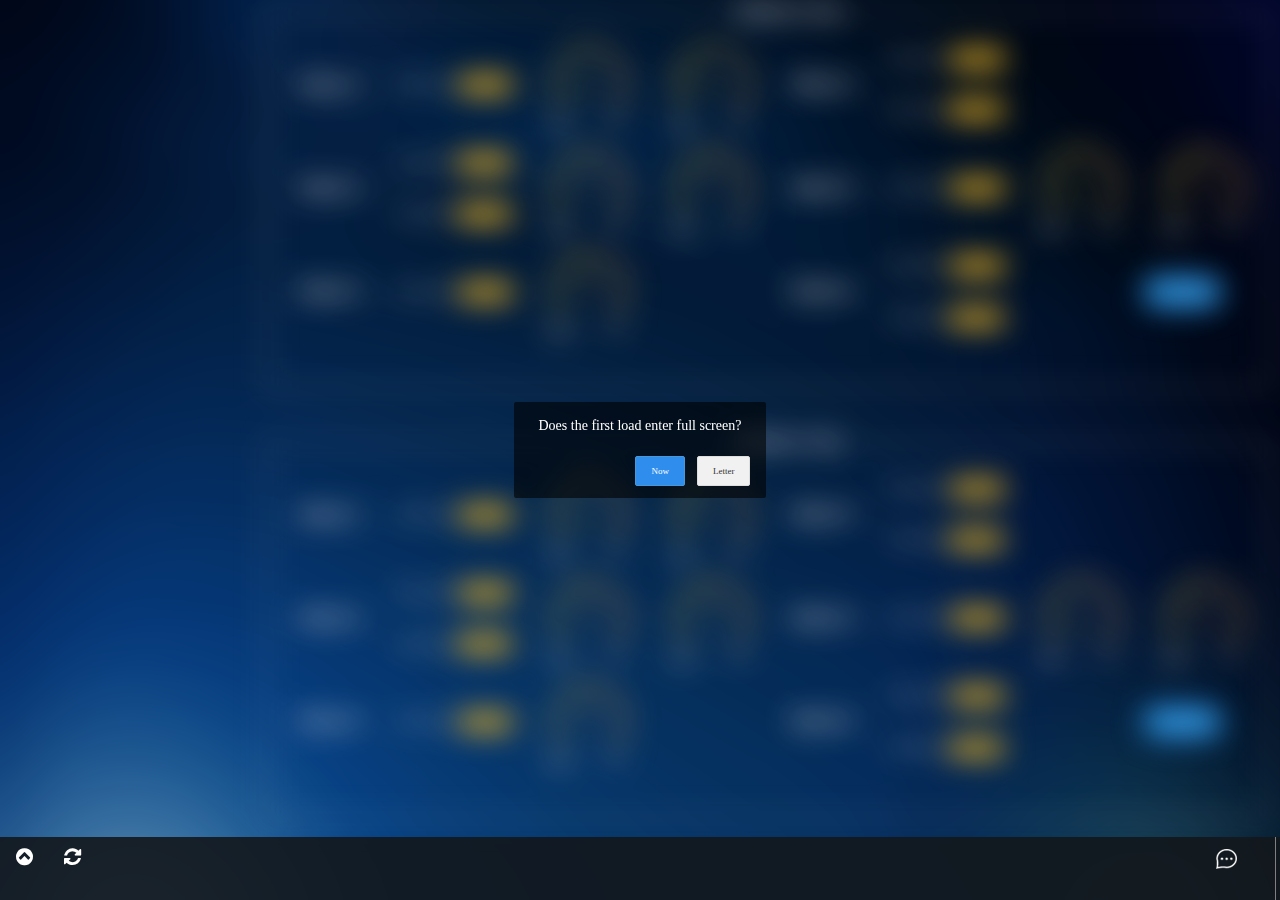
<file: index.html>
<!DOCTYPE html>
<html lang="zh-cn">

<head>
    <meta charset="utf-8">
    <meta http-equiv="X-UA-Compatible" content="IE=edge">
    <meta name="renderer" content="webkit">
    <meta name="viewport" content="width=device-width,minimum-scale=1.0,maximum-scale=1.0,user-scalable=no" />
    <title>Wini OS</title>
    <link rel="stylesheet" href="js/css/layui.css" media="all">
    <link rel='Shortcut Icon' type='image/x-icon' href='./img/windows.ico'>
    <link href="./css/animate.css" rel="stylesheet">
    <link rel="stylesheet" href="./component/font-awesome-4.7.0/css/font-awesome.min.css">
    <link rel="stylesheet" href="css/zTreeStyle.css" type="text/css">
    <link rel="stylesheet" href="css/scrollbars.css" type="text/css">
    <link href="./css/default.css" rel="stylesheet">
    <script type="text/javascript" src="./js/jquery-2.2.4.min.js"></script>
    <script type="text/javascript" src="js/jquery.ztree.all.js"></script>
    <script type="text/javascript" src="./component/layer-v3.0.3/layer/layer.js"></script>
    <script type="text/javascript" src="./js/win10.js"></script>
    <script type="text/javascript" src="js/layui.js"></script>
    <style>
        * {
            font-family: "Microsoft YaHei", 微软雅黑, "MicrosoftJhengHei", 华文细黑, STHeiti, MingLiu
        }
        /*磁贴自定义样式*/
        
        .win10-block-content-text {
            line-height: 44px;
            text-align: center;
            font-size: 12px;
        }
        
        body,
        td,
        th {
            font-size: 9px;
        }
    </style>
    <script>
        //iframe跨域调用父级js方法
        function OpenStation(stationID, stationName) {
            Win10.openUrl('http://baidu.com?stationId=' + stationID, stationName, [
                ['100%', '93%'],
                ['0px', '0px']
            ]);
        }
        Win10.onReady(function() {

            if (!window.name) {

                window.name = 'LSWEB';

                Win10.setBgUrl({
                    main: './img/wallpapers/index3Gos.png',
                    mobile: './img/wallpapers/mobile.jpg',
                });

                Win10.setAnimated([
                    'animated flip',
                    'animated bounceIn',
                ], 0.01)
                Win10.fallScreen();
                //loadData();

            } else {

                Win10.setBgUrl({
                    main: './img/wallpapers/index3Gos.png',
                    mobile: './img/wallpapers/mobile.jpg',
                });

                Win10.setAnimated([
                        'animated flip',
                        'animated bounceIn',
                    ], 0.01)
                    //Win10.fallScreen();
                loadData();
            }

        });


        //加载刷新时调用	
        function loadData() {
            var setting = {
                view: {
                    showLine: false
                },
                data: {
                    simpleData: {
                        enable: true,

                    },

                }
            };

            var zNodes = [{
                name: "Parent Station",
                icon: 'img/mark/Home.png',
                open: true,

                children: [{
                    name: "Staiton One",
                    icon: "img/mark/Station.png",
                    children: [{
                        name: "Staiton A",
                        icon: "img/mark/Station.png",
                    }, {
                        name: "Staiton B",
                        icon: "img/mark/Station.png",
                    }, {
                        name: "Staiton C",
                        icon: "img/mark/Station.png",
                    }, {
                        name: "Staiton D",
                        icon: "img/mark/Station.png",
                    }]
                }, {
                    name: "Staiton Two",
                    icon: "img/mark/Station.png",
                    children: [{
                        name: "Staiton A",
                        icon: "img/mark/Station.png",
                    }, {
                        name: "Staiton B",
                        icon: "img/mark/Station.png",
                    }, {
                        name: "Staiton C",
                        icon: "img/mark/Station.png",
                    }, {
                        name: "Staiton D",
                        icon: "img/mark/Station.png",
                    }]
                }, {
                    name: "Staiton Three",
                    icon: "img/mark/Station.png",
                    isParent: true
                }, {
                    name: "Staiton Others",
                    icon: "img/mark/Station.png",
                    isParent: true
                }, {
                    name: "Staiton Others",
                    icon: "img/mark/Station.png",
                    isParent: true
                }, {
                    name: "Staiton Others",
                    icon: "img/mark/Station.png",
                    isParent: true
                }, {
                    name: "Staiton Others",
                    icon: "img/mark/Station.png",
                    isParent: true
                }, {
                    name: "Staiton Others",
                    icon: "img/mark/Station.png",
                    isParent: true
                }, {
                    name: "Staiton Others",
                    icon: "img/mark/Station.png",
                    isParent: true
                }, {
                    name: "Staiton Others",
                    icon: "img/mark/Station.png",
                    isParent: true
                }, {
                    name: "Staiton Others",
                    icon: "img/mark/Station.png",
                    isParent: true
                }, {
                    name: "Staiton Others",
                    icon: "img/mark/Station.png",
                    isParent: true
                }, {
                    name: "Staiton Others",
                    icon: "img/mark/Station.png",
                    isParent: true
                }, {
                    name: "Staiton Others",
                    icon: "img/mark/Station.png",
                    isParent: true
                }, {
                    name: "Staiton Others",
                    icon: "img/mark/Station.png",
                    isParent: true
                }, {
                    name: "Staiton Others",
                    icon: "img/mark/Station.png",
                    isParent: true
                }, {
                    name: "Staiton Others",
                    icon: "img/mark/Station.png",
                    isParent: true
                }, {
                    name: "Staiton Others",
                    icon: "img/mark/Station.png",
                    isParent: true
                }, {
                    name: "Staiton Others",
                    icon: "img/mark/Station.png",
                    isParent: true
                }, {
                    name: "Staiton Others",
                    icon: "img/mark/Station.png",
                    isParent: true
                }, {
                    name: "Staiton Others",
                    icon: "img/mark/Station.png",
                    isParent: true
                }, {
                    name: "Staiton Others",
                    icon: "img/mark/Station.png",
                    isParent: true
                }, {
                    name: "Staiton Others",
                    icon: "img/mark/Station.png",
                    isParent: true
                }, {
                    name: "Staiton Others",
                    icon: "img/mark/Station.png",
                    isParent: true
                }, {
                    name: "Staiton Others",
                    icon: "img/mark/Station.png",
                    isParent: true
                }, {
                    name: "Staiton Others",
                    icon: "img/mark/Station.png",
                    isParent: true
                }, {
                    name: "Staiton Others",
                    icon: "img/mark/Station.png",
                    isParent: true
                }, ]
            }];
            $(document).ready(function() {
                $.fn.zTree.init($("#treeDemo"), setting, zNodes);
            });
            setTimeout(function() {
                layer.closeAll('loading');
            }, 2000);


        }


        //加载刷新时调用	
        function loadDataNoMsg() {
            var setting = {
                view: {
                    showLine: false
                },
                data: {
                    simpleData: {
                        enable: true,

                    },

                }
            };
            var zNodes = [{
                name: "Parent Station",
                icon: '../img/mark/Home.png',
                open: true,

                children: [{
                    name: "Staiton One",
                    icon: "img/mark/Station.png",
                    children: [{
                        name: "Staiton A",
                        icon: "img/mark/Station.png",
                    }, {
                        name: "Staiton B",
                        icon: "img/mark/Station.png",
                    }, {
                        name: "Staiton C",
                        icon: "img/mark/Station.png",
                    }, {
                        name: "Staiton D",
                        icon: "img/mark/Station.png",
                    }]
                }, {
                    name: "Staiton Two",
                    icon: "img/mark/Station.png",
                    children: [{
                        name: "Staiton A",
                        icon: "img/mark/Station.png",
                    }, {
                        name: "Staiton B",
                        icon: "img/mark/Station.png",
                    }, {
                        name: "Staiton C",
                        icon: "img/mark/Station.png",
                    }, {
                        name: "Staiton D",
                        icon: "img/mark/Station.png",
                    }]
                }, {
                    name: "Staiton Three",
                    icon: "img/mark/Station.png",
                    isParent: true
                }, {
                    name: "Staiton Others",
                    icon: "img/mark/Station.png",
                    isParent: true
                }, {
                    name: "Staiton Others",
                    icon: "img/mark/Station.png",
                    isParent: true
                }, {
                    name: "Staiton Others",
                    icon: "img/mark/Station.png",
                    isParent: true
                }, {
                    name: "Staiton Others",
                    icon: "img/mark/Station.png",
                    isParent: true
                }, {
                    name: "Staiton Others",
                    icon: "img/mark/Station.png",
                    isParent: true
                }, {
                    name: "Staiton Others",
                    icon: "img/mark/Station.png",
                    isParent: true
                }, {
                    name: "Staiton Others",
                    icon: "img/mark/Station.png",
                    isParent: true
                }, {
                    name: "Staiton Others",
                    icon: "img/mark/Station.png",
                    isParent: true
                }, {
                    name: "Staiton Others",
                    icon: "img/mark/Station.png",
                    isParent: true
                }, {
                    name: "Staiton Others",
                    icon: "img/mark/Station.png",
                    isParent: true
                }, {
                    name: "Staiton Others",
                    icon: "img/mark/Station.png",
                    isParent: true
                }, {
                    name: "Staiton Others",
                    icon: "img/mark/Station.png",
                    isParent: true
                }, {
                    name: "Staiton Others",
                    icon: "img/mark/Station.png",
                    isParent: true
                }, {
                    name: "Staiton Others",
                    icon: "img/mark/Station.png",
                    isParent: true
                }, {
                    name: "Staiton Others",
                    icon: "img/mark/Station.png",
                    isParent: true
                }, {
                    name: "Staiton Others",
                    icon: "img/mark/Station.png",
                    isParent: true
                }, {
                    name: "Staiton Others",
                    icon: "img/mark/Station.png",
                    isParent: true
                }, {
                    name: "Staiton Others",
                    icon: "img/mark/Station.png",
                    isParent: true
                }, {
                    name: "Staiton Others",
                    icon: "img/mark/Station.png",
                    isParent: true
                }, {
                    name: "Staiton Others",
                    icon: "img/mark/Station.png",
                    isParent: true
                }, {
                    name: "Staiton Others",
                    icon: "img/mark/Station.png",
                    isParent: true
                }, {
                    name: "Staiton Others",
                    icon: "img/mark/Station.png",
                    isParent: true
                }, {
                    name: "Staiton Others",
                    icon: "img/mark/Station.png",
                    isParent: true
                }, {
                    name: "Staiton Others",
                    icon: "img/mark/Station.png",
                    isParent: true
                }, ]
            }];
            $(document).ready(function() {
                $.fn.zTree.init($("#treeDemo"), setting, zNodes);
            });
        }

        //打开时重新计算 实现窗口最大化
        $(document).ready(function() { //使用jquery的ready方法似的加载运行 
            if (window.screen) { //判断浏览器是否支持window.screen判断浏览器是否支持screen 
                var myw = screen.availWidth; //定义一个myw，接受到当前全屏的宽 
                var myh = screen.availHeight; //定义一个myw，接受到当前全屏的高 
                window.moveTo(0, 0); //把window放在左上脚 
                window.resizeTo(myw, myh); //把当前窗体的长宽跳转为myw和myh 
                //Win10.enableFullScreen();
            }
        });
    </script>
</head>

<body onLoad="fresh();" style="background-image: url(img/wallpapers/index3Gos.png)">
    <div id="win10">
        <div class="desktop">
            <div id="win10-shortcuts" class="shortcuts-hidden">
            </div>
            <div id="win10-desktop-scene">
                <div id="leftFresh" class="test test-1" style="height:93%; width:20%;  margin:2%; margin-left:0;margin-right:0; margin-bottom:0; float:left;overflow:auto">
                    <ul id="treeDemo" class="ztree"></ul>
                </div>
                <div style="height:100%; width:80%;float:left;">
                    <iframe id="frame" frameborder="0" style="width:100%; height:100%" allowtransparency="true" scrolling="no">
                    </iframe>
                </div>
            </div>
        </div>
        <div id="win10-menu" class="hidden">
            <div class="list win10-menu-hidden animated animated-slideOutLeft">
                <div class="item" onclick="Win10.exit()">
                    <i class="black icon fa fa-power-off fa-fw"></i>
                    <span class="title">Exit</span>
                </div>
                <div class="item" onclick="freshfaile();">
                    <i class="black icon fa fa-wifi fa-fw"></i>
                    <span class="title">Connection Test</span>
                </div>
            </div>

            <div id="win10-menu-switcher"></div>
        </div>
        <div id="win10_command_center" class="hidden_right">
            <div class="title">
                <h1 style="float: left">Help Center </h1>
                <span id="win10_btn_command_center_clean_all">hidden</span>
            </div>
            <div class="msgs">
                <h2>一、Enter the full screen</h2>
                <br> 1.Mouse mode, right click on the left side of the computer room to enter full screen.
                <br> 2.In touch mode, the list director of the left machine room is selected to enter the full screen.
                <br>
            </div>
        </div>
        <div id="win10_task_bar">
            <div id="win10_btn_group_left" class="btn_group">
                <div id="win10_btn_win" class="btn">
                    <span class="fa fa-chevron-circle-up"></span>
                </div>
                <div id="win10_btn_refresh" class="btn">
                    <span class="fa fa-refresh" title="Refresh List"></span>
                </div>
            </div>
            <div id="win10_btn_group_middle" class="btn_group"></div>
            <div id="win10_btn_group_right" class="btn_group">
                <div class="btn" id="win10_btn_command">
                    <img id="win10-msg-nof" src="img/icon/Help.png">
                    </span>
                </div>
                <div class="btn" id="win10_btn_time"></div>
                <div class="btn" id="win10_btn_show_desktop"></div>
            </div>
        </div>
    </div>
</body>

</html>
</file>
<file: js/css/layui.css>
/** layui-v2.2.45 MIT License By http://www.layui.com */
 .layui-inline,img{display:inline-block;vertical-align:middle}h1,h2,h3,h4,h5,h6{font-weight:400}.layui-edge,.layui-header,.layui-inline,.layui-main{position:relative}.layui-btn,.layui-edge,.layui-inline,img{vertical-align:middle}blockquote,body,button,dd,div,dl,dt,form,h1,h2,h3,h4,h5,h6,input,li,ol,p,pre,td,textarea,th,ul{margin:0;padding:0;-webkit-tap-highlight-color:rgba(0,0,0,0)}a:active,a:hover{outline:0}img{border:none}li{list-style:none}table{border-collapse:collapse;border-spacing:0}h4,h5,h6{font-size:100%}button,input,optgroup,option,select,textarea{font-family:inherit;font-size:inherit;font-style:inherit;font-weight:inherit;outline:0}pre{white-space:pre-wrap;white-space:-moz-pre-wrap;white-space:-pre-wrap;white-space:-o-pre-wrap;word-wrap:break-word}body{line-height:24px;font:14px Helvetica Neue,Helvetica,PingFang SC,\5FAE\8F6F\96C5\9ED1,Tahoma,Arial,sans-serif}hr{height:1px;margin:10px 0;border:0;clear:both}a{color:#333;text-decoration:none}a:hover{color:#777}a cite{font-style:normal;*cursor:pointer}.layui-border-box,.layui-border-box *{box-sizing:border-box}.layui-box,.layui-box *{box-sizing:content-box}.layui-clear{clear:both;*zoom:1}.layui-clear:after{content:'\20';clear:both;*zoom:1;display:block;height:0}.layui-inline{*display:inline;*zoom:1}.layui-edge{display:inline-block;width:0;height:0;border-width:6px;border-style:dashed;border-color:transparent;overflow:hidden}.layui-edge-top{top:-4px;border-bottom-color:#999;border-bottom-style:solid}.layui-edge-right{border-left-color:#999;border-left-style:solid}.layui-edge-bottom{top:2px;border-top-color:#999;border-top-style:solid}.layui-edge-left{border-right-color:#999;border-right-style:solid}.layui-elip{text-overflow:ellipsis;overflow:hidden;white-space:nowrap}.layui-disabled,.layui-icon,.layui-unselect{-moz-user-select:none;-webkit-user-select:none;-ms-user-select:none}.layui-disabled,.layui-disabled:hover{color:#d2d2d2!important;cursor:not-allowed!important}.layui-circle{border-radius:100%}.layui-show{display:block!important}.layui-hide{display:none!important}@font-face{font-family:layui-icon;src:url(../font/iconfont.eot?v=220);src:url(../font/iconfont.eot?v=220#iefix) format('embedded-opentype'),url(../font/iconfont.svg?v=220#iconfont) format('svg'),url(../font/iconfont.woff?v=220) format('woff'),url(../font/iconfont.ttf?v=220) format('truetype')}.layui-icon{font-family:layui-icon!important;font-size:16px;font-style:normal;-webkit-font-smoothing:antialiased;-moz-osx-font-smoothing:grayscale}.layui-main{width:1140px;margin:0 auto}.layui-header{z-index:1000;height:60px}.layui-header a:hover{transition:all .5s;-webkit-transition:all .5s}.layui-side{position:fixed;top:0;bottom:0;z-index:999;width:200px;overflow-x:hidden}.layui-side-scroll{width:220px;height:100%;overflow-x:hidden}.layui-body{position:absolute;left:200px;right:0;top:0;bottom:0;z-index:998;width:auto;overflow:hidden;overflow-y:auto;box-sizing:border-box}.layui-layout-body{overflow:hidden}.layui-layout-admin .layui-header{background-color:#23262E}.layui-layout-admin .layui-side{top:60px;width:200px;overflow-x:hidden}.layui-layout-admin .layui-body{top:60px;bottom:44px}.layui-layout-admin .layui-main{width:auto;margin:0 15px}.layui-layout-admin .layui-footer{position:fixed;left:200px;right:0;bottom:0;height:44px;line-height:44px;padding:0 15px;background-color:#eee}.layui-layout-admin .layui-logo{position:absolute;left:0;top:0;width:200px;height:100%;line-height:60px;text-align:center;color:#009688;font-size:16px}.layui-layout-admin .layui-header .layui-nav{background:0 0}.layui-layout-left{position:absolute!important;left:200px;top:0}.layui-layout-right{position:absolute!important;right:0;top:0}.layui-container{position:relative;margin:0 auto;padding:0 15px;box-sizing:border-box}.layui-fluid{position:relative;margin:0 auto;padding:0 15px}.layui-row:after,.layui-row:before{content:'';display:block;clear:both}.layui-col-lg1,.layui-col-lg10,.layui-col-lg11,.layui-col-lg12,.layui-col-lg2,.layui-col-lg3,.layui-col-lg4,.layui-col-lg5,.layui-col-lg6,.layui-col-lg7,.layui-col-lg8,.layui-col-lg9,.layui-col-md1,.layui-col-md10,.layui-col-md11,.layui-col-md12,.layui-col-md2,.layui-col-md3,.layui-col-md4,.layui-col-md5,.layui-col-md6,.layui-col-md7,.layui-col-md8,.layui-col-md9,.layui-col-sm1,.layui-col-sm10,.layui-col-sm11,.layui-col-sm12,.layui-col-sm2,.layui-col-sm3,.layui-col-sm4,.layui-col-sm5,.layui-col-sm6,.layui-col-sm7,.layui-col-sm8,.layui-col-sm9,.layui-col-xs1,.layui-col-xs10,.layui-col-xs11,.layui-col-xs12,.layui-col-xs2,.layui-col-xs3,.layui-col-xs4,.layui-col-xs5,.layui-col-xs6,.layui-col-xs7,.layui-col-xs8,.layui-col-xs9{position:relative;display:block;box-sizing:border-box}.layui-col-xs1,.layui-col-xs10,.layui-col-xs11,.layui-col-xs12,.layui-col-xs2,.layui-col-xs3,.layui-col-xs4,.layui-col-xs5,.layui-col-xs6,.layui-col-xs7,.layui-col-xs8,.layui-col-xs9{float:left}.layui-col-xs1{width:8.33333333%}.layui-col-xs2{width:16.66666667%}.layui-col-xs3{width:25%}.layui-col-xs4{width:33.33333333%}.layui-col-xs5{width:41.66666667%}.layui-col-xs6{width:50%}.layui-col-xs7{width:58.33333333%}.layui-col-xs8{width:66.66666667%}.layui-col-xs9{width:75%}.layui-col-xs10{width:83.33333333%}.layui-col-xs11{width:91.66666667%}.layui-col-xs12{width:100%}.layui-col-xs-offset1{margin-left:8.33333333%}.layui-col-xs-offset2{margin-left:16.66666667%}.layui-col-xs-offset3{margin-left:25%}.layui-col-xs-offset4{margin-left:33.33333333%}.layui-col-xs-offset5{margin-left:41.66666667%}.layui-col-xs-offset6{margin-left:50%}.layui-col-xs-offset7{margin-left:58.33333333%}.layui-col-xs-offset8{margin-left:66.66666667%}.layui-col-xs-offset9{margin-left:75%}.layui-col-xs-offset10{margin-left:83.33333333%}.layui-col-xs-offset11{margin-left:91.66666667%}.layui-col-xs-offset12{margin-left:100%}@media screen and (max-width:768px){.layui-hide-xs{display:none!important}.layui-show-xs-block{display:block!important}.layui-show-xs-inline{display:inline!important}.layui-show-xs-inline-block{display:inline-block!important}}@media screen and (min-width:768px){.layui-container{width:750px}.layui-hide-sm{display:none!important}.layui-show-sm-block{display:block!important}.layui-show-sm-inline{display:inline!important}.layui-show-sm-inline-block{display:inline-block!important}.layui-col-sm1,.layui-col-sm10,.layui-col-sm11,.layui-col-sm12,.layui-col-sm2,.layui-col-sm3,.layui-col-sm4,.layui-col-sm5,.layui-col-sm6,.layui-col-sm7,.layui-col-sm8,.layui-col-sm9{float:left}.layui-col-sm1{width:8.33333333%}.layui-col-sm2{width:16.66666667%}.layui-col-sm3{width:25%}.layui-col-sm4{width:33.33333333%}.layui-col-sm5{width:41.66666667%}.layui-col-sm6{width:50%}.layui-col-sm7{width:58.33333333%}.layui-col-sm8{width:66.66666667%}.layui-col-sm9{width:75%}.layui-col-sm10{width:83.33333333%}.layui-col-sm11{width:91.66666667%}.layui-col-sm12{width:100%}.layui-col-sm-offset1{margin-left:8.33333333%}.layui-col-sm-offset2{margin-left:16.66666667%}.layui-col-sm-offset3{margin-left:25%}.layui-col-sm-offset4{margin-left:33.33333333%}.layui-col-sm-offset5{margin-left:41.66666667%}.layui-col-sm-offset6{margin-left:50%}.layui-col-sm-offset7{margin-left:58.33333333%}.layui-col-sm-offset8{margin-left:66.66666667%}.layui-col-sm-offset9{margin-left:75%}.layui-col-sm-offset10{margin-left:83.33333333%}.layui-col-sm-offset11{margin-left:91.66666667%}.layui-col-sm-offset12{margin-left:100%}}@media screen and (min-width:992px){.layui-container{width:970px}.layui-hide-md{display:none!important}.layui-show-md-block{display:block!important}.layui-show-md-inline{display:inline!important}.layui-show-md-inline-block{display:inline-block!important}.layui-col-md1,.layui-col-md10,.layui-col-md11,.layui-col-md12,.layui-col-md2,.layui-col-md3,.layui-col-md4,.layui-col-md5,.layui-col-md6,.layui-col-md7,.layui-col-md8,.layui-col-md9{float:left}.layui-col-md1{width:8.33333333%}.layui-col-md2{width:16.66666667%}.layui-col-md3{width:25%}.layui-col-md4{width:33.33333333%}.layui-col-md5{width:41.66666667%}.layui-col-md6{width:50%}.layui-col-md7{width:58.33333333%}.layui-col-md8{width:66.66666667%}.layui-col-md9{width:75%}.layui-col-md10{width:83.33333333%}.layui-col-md11{width:91.66666667%}.layui-col-md12{width:100%}.layui-col-md-offset1{margin-left:8.33333333%}.layui-col-md-offset2{margin-left:16.66666667%}.layui-col-md-offset3{margin-left:25%}.layui-col-md-offset4{margin-left:33.33333333%}.layui-col-md-offset5{margin-left:41.66666667%}.layui-col-md-offset6{margin-left:50%}.layui-col-md-offset7{margin-left:58.33333333%}.layui-col-md-offset8{margin-left:66.66666667%}.layui-col-md-offset9{margin-left:75%}.layui-col-md-offset10{margin-left:83.33333333%}.layui-col-md-offset11{margin-left:91.66666667%}.layui-col-md-offset12{margin-left:100%}}@media screen and (min-width:1200px){.layui-container{width:1170px}.layui-hide-lg{display:none!important}.layui-show-lg-block{display:block!important}.layui-show-lg-inline{display:inline!important}.layui-show-lg-inline-block{display:inline-block!important}.layui-col-lg1,.layui-col-lg10,.layui-col-lg11,.layui-col-lg12,.layui-col-lg2,.layui-col-lg3,.layui-col-lg4,.layui-col-lg5,.layui-col-lg6,.layui-col-lg7,.layui-col-lg8,.layui-col-lg9{float:left}.layui-col-lg1{width:8.33333333%}.layui-col-lg2{width:16.66666667%}.layui-col-lg3{width:25%}.layui-col-lg4{width:33.33333333%}.layui-col-lg5{width:41.66666667%}.layui-col-lg6{width:50%}.layui-col-lg7{width:58.33333333%}.layui-col-lg8{width:66.66666667%}.layui-col-lg9{width:75%}.layui-col-lg10{width:83.33333333%}.layui-col-lg11{width:91.66666667%}.layui-col-lg12{width:100%}.layui-col-lg-offset1{margin-left:8.33333333%}.layui-col-lg-offset2{margin-left:16.66666667%}.layui-col-lg-offset3{margin-left:25%}.layui-col-lg-offset4{margin-left:33.33333333%}.layui-col-lg-offset5{margin-left:41.66666667%}.layui-col-lg-offset6{margin-left:50%}.layui-col-lg-offset7{margin-left:58.33333333%}.layui-col-lg-offset8{margin-left:66.66666667%}.layui-col-lg-offset9{margin-left:75%}.layui-col-lg-offset10{margin-left:83.33333333%}.layui-col-lg-offset11{margin-left:91.66666667%}.layui-col-lg-offset12{margin-left:100%}}.layui-col-space1{margin:-.5px}.layui-col-space1>*{padding:.5px}.layui-col-space3{margin:-1.5px}.layui-col-space3>*{padding:1.5px}.layui-col-space5{margin:-2.5px}.layui-col-space5>*{padding:2.5px}.layui-col-space8{margin:-3.5px}.layui-col-space8>*{padding:3.5px}.layui-col-space10{margin:-5px}.layui-col-space10>*{padding:5px}.layui-col-space12{margin:-6px}.layui-col-space12>*{padding:6px}.layui-col-space15{margin:-7.5px}.layui-col-space15>*{padding:7.5px}.layui-col-space18{margin:-9px}.layui-col-space18>*{padding:9px}.layui-col-space20{margin:-10px}.layui-col-space20>*{padding:10px}.layui-col-space22{margin:-11px}.layui-col-space22>*{padding:11px}.layui-col-space25{margin:-12.5px}.layui-col-space25>*{padding:12.5px}.layui-col-space30{margin:-15px}.layui-col-space30>*{padding:15px}.layui-btn,.layui-input,.layui-select,.layui-textarea,.layui-upload-button{outline:0;-webkit-appearance:none;transition:all .3s;-webkit-transition:all .3s;box-sizing:border-box}.layui-elem-quote{margin-bottom:10px;padding:15px;line-height:22px;border-left:5px solid #009688;border-radius:0 2px 2px 0;background-color:#f2f2f2}.layui-quote-nm{border-style:solid;border-width:1px 1px 1px 5px;background:0 0}.layui-elem-field{margin-bottom:10px;padding:0;border-width:1px;border-style:solid}.layui-elem-field legend{margin-left:20px;padding:0 10px;font-size:20px;font-weight:300}.layui-field-title{margin:10px 0 20px;border-width:1px 0 0}.layui-field-box{padding:10px 15px}.layui-field-title .layui-field-box{padding:10px 0}.layui-progress{position:relative;height:6px;border-radius:20px;background-color:#e2e2e2}.layui-progress-bar{position:absolute;left:0;top:0;width:0;max-width:100%;height:6px;border-radius:20px;text-align:right;background-color:#5FB878;transition:all .3s;-webkit-transition:all .3s}.layui-progress-big,.layui-progress-big .layui-progress-bar{height:18px;line-height:18px}.layui-progress-text{position:relative;top:-18px;line-height:18px;font-size:12px;color:#666}.layui-progress-big .layui-progress-text{position:static;padding:0 10px;color:#fff}.layui-card-header,.layui-colla-title{position:relative;height:42px;color:#333;font-size:14px}.layui-card{margin-bottom:15px;border-radius:2px;background-color:#fff;box-shadow:0 1px 2px 0 rgba(0,0,0,.05)}.layui-card:last-child{margin-bottom:0}.layui-card-header{line-height:42px;padding:0 15px;border-bottom:1px solid #f6f6f6;border-radius:2px 2px 0 0}.layui-card-body{position:relative;padding:10px 15px;line-height:24px}.layui-card-body .layui-table{margin:5px 0}.layui-card .layui-tab{margin:0}.layui-collapse{border-width:1px;border-style:solid;border-radius:2px}.layui-colla-content,.layui-colla-item{border-top-width:1px;border-top-style:solid}.layui-colla-item:first-child{border-top:none}.layui-colla-title{line-height:42px;padding:0 15px 0 35px;background-color:#f2f2f2;cursor:pointer}.layui-colla-content{display:none;padding:10px 15px;line-height:22px;color:#666}.layui-bg-black,.layui-bg-blue,.layui-bg-cyan,.layui-bg-green,.layui-bg-orange,.layui-bg-red{color:#fff!important}.layui-colla-icon{position:absolute;left:15px;top:0;font-size:14px}.layui-bg-red{background-color:#FF5722!important}.layui-bg-orange{background-color:#FFB800!important}.layui-bg-green{background-color:#009688!important}.layui-bg-cyan{background-color:#2F4056!important}.layui-bg-blue{background-color:#1E9FFF!important}.layui-bg-black{background-color:#393D49!important}.layui-bg-gray{background-color:#eee!important;color:#666!important}.layui-badge-rim,.layui-colla-content,.layui-colla-item,.layui-collapse,.layui-elem-field,.layui-form-pane .layui-form-item[pane],.layui-form-pane .layui-form-label,.layui-input,.layui-layedit,.layui-layedit-tool,.layui-quote-nm,.layui-select,.layui-tab-bar,.layui-tab-card,.layui-tab-title,.layui-tab-title .layui-this:after,.layui-textarea{border-color:#e6e6e6}.layui-timeline-item:before,hr{background-color:#e6e6e6}.layui-text{line-height:22px;font-size:14px;color:#666}.layui-text h1,.layui-text h2,.layui-text h3{font-weight:500;color:#333}.layui-text h1{font-size:30px}.layui-text h2{font-size:24px}.layui-text h3{font-size:18px}.layui-text a:not(.layui-btn){color:#01AAED}.layui-text a:not(.layui-btn):hover{text-decoration:underline}.layui-text ul{padding:5px 0 5px 15px}.layui-text ul li{margin-top:5px;list-style-type:disc}.layui-text em,.layui-word-aux{color:#999!important;padding:0 5px!important}.layui-btn{display:inline-block;height:38px;line-height:38px;padding:0 18px;background-color:#009688;color:#fff;white-space:nowrap;text-align:center;font-size:14px;border:none;border-radius:2px;cursor:pointer;-moz-user-select:none;-webkit-user-select:none;-ms-user-select:none}.layui-btn:hover{opacity:.8;filter:alpha(opacity=80);color:#fff}.layui-btn:active{opacity:1;filter:alpha(opacity=100)}.layui-btn+.layui-btn{margin-left:10px}.layui-btn-radius{border-radius:100px}.layui-btn .layui-icon{margin-right:3px;font-size:18px;vertical-align:bottom;vertical-align:middle\9}.layui-btn-primary{border:1px solid #C9C9C9;background-color:#fff;color:#555}.layui-btn-primary:hover{border-color:#009688;color:#333}.layui-btn-normal{background-color:#1E9FFF}.layui-btn-warm{background-color:#FFB800}.layui-btn-danger{background-color:#FF5722}.layui-btn-disabled,.layui-btn-disabled:active,.layui-btn-disabled:hover{border:1px solid #e6e6e6;background-color:#FBFBFB;color:#C9C9C9;cursor:not-allowed;opacity:1}.layui-btn-lg{height:44px;line-height:44px;padding:0 25px;font-size:16px}.layui-btn-sm{height:30px;line-height:30px;padding:0 10px;font-size:12px}.layui-btn-sm i{font-size:16px!important}.layui-btn-xs{height:18px;line-height:18px;padding:0 5px;font-size:12px}.layui-btn-xs i{font-size:14px!important}.layui-btn-group{display:inline-block;vertical-align:middle;font-size:0}.layui-btn-group .layui-btn{margin-left:0!important;margin-right:0!important;border-left:1px solid rgba(255,255,255,.5);border-radius:0}.layui-btn-group .layui-btn-primary{border-left:none}.layui-btn-group .layui-btn-primary:hover{border-color:#C9C9C9;color:#009688}.layui-btn-group .layui-btn:first-child{border-left:none;border-radius:2px 0 0 2px}.layui-btn-group .layui-btn-primary:first-child{border-left:1px solid #c9c9c9}.layui-btn-group .layui-btn:last-child{border-radius:0 2px 2px 0}.layui-btn-group .layui-btn+.layui-btn{margin-left:0}.layui-btn-group+.layui-btn-group{margin-left:10px}.layui-input,.layui-select,.layui-textarea{height:38px;line-height:1.3;line-height:38px\9;border-width:1px;border-style:solid;background-color:#fff;border-radius:2px}.layui-input::-webkit-input-placeholder,.layui-select::-webkit-input-placeholder,.layui-textarea::-webkit-input-placeholder{line-height:1.3}.layui-form-label,.layui-form-mid,.layui-textarea{line-height:20px;position:relative}.layui-input,.layui-textarea{display:block;width:100%;padding-left:10px}.layui-input:hover,.layui-textarea:hover{border-color:#D2D2D2!important}.layui-input:focus,.layui-textarea:focus{border-color:#C9C9C9!important}.layui-textarea{min-height:100px;height:auto;padding:6px 10px;resize:vertical}.layui-select{padding:0 10px}.layui-form input[type=checkbox],.layui-form input[type=radio],.layui-form select{display:none}.layui-form [lay-ignore]{display:initial}.layui-form-item{margin-bottom:15px;clear:both;*zoom:1}.layui-form-item:after{content:'\20';clear:both;*zoom:1;display:block;height:0}.layui-form-label{float:left;display:block;padding:9px 15px;width:80px;font-weight:400;text-align:right}.layui-form-item .layui-inline{margin-bottom:5px;margin-right:10px}.layui-input-block,.layui-input-inline{position:relative}.layui-input-block{margin-left:110px;min-height:36px}.layui-input-inline{display:inline-block;vertical-align:middle}.layui-form-item .layui-input-inline{float:left;width:190px;margin-right:10px}.layui-form-text .layui-input-inline{width:auto}.layui-form-mid{float:left;display:block;padding:8px 0!important;margin-right:10px}.layui-form-danger+.layui-form-select .layui-input,.layui-form-danger:focus{border-color:#FF5722!important}.layui-form-select{position:relative}.layui-form-select .layui-input{padding-right:30px;cursor:pointer}.layui-form-select .layui-edge{position:absolute;right:10px;top:50%;margin-top:-3px;cursor:pointer;border-width:6px;border-top-color:#c2c2c2;border-top-style:solid;transition:all .3s;-webkit-transition:all .3s}.layui-form-select dl{display:none;position:absolute;left:0;top:42px;padding:5px 0;z-index:999;min-width:100%;border:1px solid #d2d2d2;max-height:300px;overflow-y:auto;background-color:#fff;border-radius:2px;box-shadow:0 2px 4px rgba(0,0,0,.12);box-sizing:border-box}.layui-form-select dl dd,.layui-form-select dl dt{padding:0 10px;line-height:36px;white-space:nowrap;overflow:hidden;text-overflow:ellipsis}.layui-form-select dl dt{font-size:12px;color:#999}.layui-form-select dl dd{cursor:pointer}.layui-form-select dl dd:hover{background-color:#f2f2f2}.layui-form-select .layui-select-group dd{padding-left:20px}.layui-form-select dl dd.layui-select-tips{padding-left:10px!important;color:#999}.layui-form-select dl dd.layui-this{background-color:#5FB878;color:#fff}.layui-form-checkbox,.layui-form-select dl dd.layui-disabled{background-color:#fff}.layui-form-selected dl{display:block}.layui-form-checkbox,.layui-form-checkbox *,.layui-form-radio,.layui-form-radio *,.layui-form-switch{display:inline-block;vertical-align:middle}.layui-form-selected .layui-edge{margin-top:-9px;-webkit-transform:rotate(180deg);transform:rotate(180deg);margin-top:-3px\9}:root .layui-form-selected .layui-edge{margin-top:-9px\0/IE9}.layui-form-selectup dl{top:auto;bottom:42px}.layui-select-none{margin:5px 0;text-align:center;color:#999}.layui-select-disabled .layui-disabled{border-color:#eee!important}.layui-select-disabled .layui-edge{border-top-color:#d2d2d2}.layui-form-checkbox{position:relative;height:30px;line-height:28px;margin-right:10px;padding-right:30px;border:1px solid #d2d2d2;cursor:pointer;font-size:0;border-radius:2px;-webkit-transition:.1s linear;transition:.1s linear;box-sizing:border-box}.layui-form-checkbox:hover{border:1px solid #c2c2c2}.layui-form-checkbox span{padding:0 10px;height:100%;font-size:14px;background-color:#d2d2d2;color:#fff;overflow:hidden;white-space:nowrap;text-overflow:ellipsis}.layui-form-checkbox:hover span{background-color:#c2c2c2}.layui-form-checkbox i{position:absolute;right:0;width:30px;color:#fff;font-size:20px;text-align:center}.layui-form-checkbox:hover i{color:#c2c2c2}.layui-form-checked,.layui-form-checked:hover{border-color:#5FB878}.layui-form-checked span,.layui-form-checked:hover span{background-color:#5FB878}.layui-form-checked i,.layui-form-checked:hover i{color:#5FB878}.layui-form-item .layui-form-checkbox{margin-top:4px}.layui-form-checkbox[lay-skin=primary]{height:auto!important;line-height:normal!important;border:none!important;margin-right:0;padding-right:0;background:0 0}.layui-form-checkbox[lay-skin=primary] span{float:right;padding-right:15px;line-height:18px;background:0 0;color:#666}.layui-form-checkbox[lay-skin=primary] i{position:relative;top:0;width:16px;height:16px;line-height:16px;border:1px solid #d2d2d2;font-size:12px;border-radius:2px;background-color:#fff;-webkit-transition:.1s linear;transition:.1s linear}.layui-form-checkbox[lay-skin=primary]:hover i{border-color:#5FB878;color:#fff}.layui-form-checked[lay-skin=primary] i{border-color:#5FB878;background-color:#5FB878;color:#fff}.layui-checkbox-disbaled[lay-skin=primary] span{background:0 0!important;color:#c2c2c2}.layui-checkbox-disbaled[lay-skin=primary]:hover i{border-color:#d2d2d2}.layui-form-item .layui-form-checkbox[lay-skin=primary]{margin-top:10px}.layui-form-switch{position:relative;height:22px;line-height:22px;width:42px;padding:0 5px;margin-top:8px;border:1px solid #d2d2d2;border-radius:20px;cursor:pointer;background-color:#fff;-webkit-transition:.1s linear;transition:.1s linear}.layui-form-switch i{position:absolute;left:5px;top:3px;width:16px;height:16px;border-radius:20px;background-color:#d2d2d2;-webkit-transition:.1s linear;transition:.1s linear}.layui-form-switch em{position:absolute;right:5px;top:0;width:25px;padding:0!important;text-align:center!important;color:#999!important;font-style:normal!important;font-size:12px}.layui-form-onswitch{border-color:#5FB878;background-color:#5FB878}.layui-form-onswitch i{left:32px;background-color:#fff}.layui-form-onswitch em{left:5px;right:auto;color:#fff!important}.layui-checkbox-disbaled{border-color:#e2e2e2!important}.layui-checkbox-disbaled span{background-color:#e2e2e2!important}.layui-checkbox-disbaled:hover i{color:#fff!important}.layui-form-radio{line-height:28px;margin:6px 10px 0 0;padding-right:10px;cursor:pointer;font-size:0}.layui-form-radio i{margin-right:8px;font-size:22px;color:#c2c2c2}.layui-form-radio span{font-size:14px}.layui-form-radio i:hover,.layui-form-radioed i{color:#5FB878}.layui-radio-disbaled i{color:#e2e2e2!important}.layui-form-pane .layui-form-label{width:110px;padding:8px 15px;height:38px;line-height:20px;border-width:1px;border-style:solid;border-radius:2px 0 0 2px;text-align:center;background-color:#FBFBFB;overflow:hidden;white-space:nowrap;text-overflow:ellipsis;box-sizing:border-box}.layui-form-pane .layui-input-inline{margin-left:-1px}.layui-form-pane .layui-input-block{margin-left:110px;left:-1px}.layui-form-pane .layui-input{border-radius:0 2px 2px 0}.layui-form-pane .layui-form-text .layui-form-label{float:none;width:100%;border-radius:2px;box-sizing:border-box;text-align:left}.layui-form-pane .layui-form-text .layui-input-inline{display:block;margin:0;top:-1px;clear:both}.layui-form-pane .layui-form-text .layui-input-block{margin:0;left:0;top:-1px}.layui-form-pane .layui-form-text .layui-textarea{min-height:100px;border-radius:0 0 2px 2px}.layui-form-pane .layui-form-checkbox{margin:4px 0 4px 10px}.layui-form-pane .layui-form-radio,.layui-form-pane .layui-form-switch{margin-top:6px;margin-left:10px}.layui-form-pane .layui-form-item[pane]{position:relative;border-width:1px;border-style:solid}.layui-form-pane .layui-form-item[pane] .layui-form-label{position:absolute;left:0;top:0;height:100%;border-width:0 1px 0 0}.layui-form-pane .layui-form-item[pane] .layui-input-inline{margin-left:110px}@media screen and (max-width:450px){.layui-form-item .layui-form-label{text-overflow:ellipsis;overflow:hidden;white-space:nowrap}.layui-form-item .layui-inline{display:block;margin-right:0;margin-bottom:20px;clear:both}.layui-form-item .layui-inline:after{content:'\20';clear:both;display:block;height:0}.layui-form-item .layui-input-inline{display:block;float:none;left:-3px;width:auto;margin:0 0 10px 112px}.layui-form-item .layui-input-inline+.layui-form-mid{margin-left:110px;top:-5px;padding:0}.layui-form-item .layui-form-checkbox{margin-right:5px;margin-bottom:5px}}.layui-layedit{border-width:1px;border-style:solid;border-radius:2px}.layui-layedit-tool{padding:3px 5px;border-bottom-width:1px;border-bottom-style:solid;font-size:0}.layedit-tool-fixed{position:fixed;top:0;border-top:1px solid #e2e2e2}.layui-layedit-tool .layedit-tool-mid,.layui-layedit-tool .layui-icon{display:inline-block;vertical-align:middle;text-align:center;font-size:14px}.layui-layedit-tool .layui-icon{position:relative;width:32px;height:30px;line-height:30px;margin:3px 5px;color:#777;cursor:pointer;border-radius:2px}.layui-layedit-tool .layui-icon:hover{color:#393D49}.layui-layedit-tool .layui-icon:active{color:#000}.layui-layedit-tool .layedit-tool-active{background-color:#e2e2e2;color:#000}.layui-layedit-tool .layui-disabled,.layui-layedit-tool .layui-disabled:hover{color:#d2d2d2;cursor:not-allowed}.layui-layedit-tool .layedit-tool-mid{width:1px;height:18px;margin:0 10px;background-color:#d2d2d2}.layedit-tool-html{width:50px!important;font-size:30px!important}.layedit-tool-b,.layedit-tool-code,.layedit-tool-help{font-size:16px!important}.layedit-tool-d,.layedit-tool-face,.layedit-tool-image,.layedit-tool-unlink{font-size:18px!important}.layedit-tool-image input{position:absolute;font-size:0;left:0;top:0;width:100%;height:100%;opacity:.01;filter:Alpha(opacity=1);cursor:pointer}.layui-layedit-iframe iframe{display:block;width:100%}#LAY_layedit_code{overflow:hidden}.layui-laypage{display:inline-block;*display:inline;*zoom:1;vertical-align:middle;margin:10px 0;font-size:0}.layui-laypage>a:first-child,.layui-laypage>a:first-child em{border-radius:2px 0 0 2px}.layui-laypage>a:last-child,.layui-laypage>a:last-child em{border-radius:0 2px 2px 0}.layui-laypage>:first-child{margin-left:0!important}.layui-laypage>:last-child{margin-right:0!important}.layui-laypage a,.layui-laypage button,.layui-laypage input,.layui-laypage select,.layui-laypage span{border:1px solid #e2e2e2}.layui-laypage a,.layui-laypage span{display:inline-block;*display:inline;*zoom:1;vertical-align:middle;padding:0 15px;height:28px;line-height:28px;margin:0 -1px 5px 0;background-color:#fff;color:#333;font-size:12px}.layui-laypage a:hover{color:#009688}.layui-laypage em{font-style:normal}.layui-laypage .layui-laypage-spr{color:#999;font-weight:700}.layui-laypage a{text-decoration:none}.layui-laypage .layui-laypage-curr{position:relative}.layui-laypage .layui-laypage-curr em{position:relative;color:#fff}.layui-laypage .layui-laypage-curr .layui-laypage-em{position:absolute;left:-1px;top:-1px;padding:1px;width:100%;height:100%;background-color:#009688}.layui-laypage-em{border-radius:2px}.layui-laypage-next em,.layui-laypage-prev em{font-family:Sim sun;font-size:16px}.layui-laypage .layui-laypage-count,.layui-laypage .layui-laypage-limits,.layui-laypage .layui-laypage-skip{margin-left:10px;margin-right:10px;padding:0;border:none}.layui-laypage .layui-laypage-limits{vertical-align:top}.layui-laypage select{height:22px;padding:3px;border-radius:2px;cursor:pointer}.layui-laypage .layui-laypage-skip{height:30px;line-height:30px;color:#999}.layui-laypage button,.layui-laypage input{height:30px;line-height:30px;border-radius:2px;vertical-align:top;background-color:#fff;box-sizing:border-box}.layui-laypage input{display:inline-block;width:40px;margin:0 10px;padding:0 3px;text-align:center}.layui-laypage input:focus,.layui-laypage select:focus{border-color:#009688!important}.layui-laypage button{margin-left:10px;padding:0 10px;cursor:pointer}.layui-table,.layui-table-view{margin:10px 0}.layui-flow-more{margin:10px 0;text-align:center;color:#999;font-size:14px}.layui-flow-more a{height:32px;line-height:32px}.layui-flow-more a *{display:inline-block;vertical-align:top}.layui-flow-more a cite{padding:0 20px;border-radius:3px;background-color:#eee;color:#333;font-style:normal}.layui-flow-more a cite:hover{opacity:.8}.layui-flow-more a i{font-size:30px;color:#737383}.layui-table{width:100%;background-color:#fff;color:#666}.layui-table tr{transition:all .3s;-webkit-transition:all .3s}.layui-table th{text-align:left;font-weight:400}.layui-table tbody tr:hover,.layui-table thead tr,.layui-table-click,.layui-table-header,.layui-table-hover,.layui-table-mend,.layui-table-patch,.layui-table-tool,.layui-table[lay-even] tr:nth-child(even){background-color:#f2f2f2}.layui-table td,.layui-table th,.layui-table-fixed-r,.layui-table-header,.layui-table-page,.layui-table-tips-main,.layui-table-tool,.layui-table-view,.layui-table[lay-skin=row],.layui-table[lay-skin=line]{border-width:1px;border-style:solid;border-color:#e6e6e6}.layui-table td,.layui-table th{position:relative;padding:9px 15px;min-height:20px;line-height:20px;font-size:14px}.layui-table[lay-skin=line] td,.layui-table[lay-skin=line] th{border-width:0 0 1px}.layui-table[lay-skin=row] td,.layui-table[lay-skin=row] th{border-width:0 1px 0 0}.layui-table[lay-skin=nob] td,.layui-table[lay-skin=nob] th{border:none}.layui-table img{max-width:100px}.layui-table[lay-size=lg] td,.layui-table[lay-size=lg] th{padding:15px 30px}.layui-table-view .layui-table[lay-size=lg] .layui-table-cell{height:40px;line-height:40px}.layui-table[lay-size=sm] td,.layui-table[lay-size=sm] th{font-size:12px;padding:5px 10px}.layui-table-view .layui-table[lay-size=sm] .layui-table-cell{height:20px;line-height:20px}.layui-table[lay-data]{display:none}.layui-table-box,.layui-table-view{position:relative;overflow:hidden}.layui-table-view .layui-table{position:relative;width:auto;margin:0}.layui-table-body,.layui-table-header .layui-table,.layui-table-page{margin-bottom:-1px}.layui-table-view .layui-table[lay-skin=line]{border-width:0 1px 0 0}.layui-table-view .layui-table[lay-skin=row]{border-width:0 0 1px}.layui-table-view .layui-table td,.layui-table-view .layui-table th{padding:5px 0;border-top:none;border-left:none}.layui-table-view .layui-table td{cursor:default}.layui-table-view .layui-form-checkbox[lay-skin=primary] i{width:18px;height:18px}.layui-table-header{border-width:0 0 1px;overflow:hidden}.layui-table-sort{width:10px;height:20px;margin-left:5px;cursor:pointer!important}.layui-table-sort .layui-edge{position:absolute;left:5px;border-width:5px}.layui-table-sort .layui-table-sort-asc{top:4px;border-top:none;border-bottom-style:solid;border-bottom-color:#b2b2b2}.layui-table-sort .layui-table-sort-asc:hover{border-bottom-color:#666}.layui-table-sort .layui-table-sort-desc{bottom:4px;border-bottom:none;border-top-style:solid;border-top-color:#b2b2b2}.layui-table-sort .layui-table-sort-desc:hover{border-top-color:#666}.layui-table-sort[lay-sort=asc] .layui-table-sort-asc{border-bottom-color:#000}.layui-table-sort[lay-sort=desc] .layui-table-sort-desc{border-top-color:#000}.layui-table-cell{height:28px;line-height:28px;padding:0 15px;position:relative;overflow:hidden;text-overflow:ellipsis;white-space:nowrap;box-sizing:border-box}.layui-table-cell .layui-form-checkbox[lay-skin=primary]{top:-1px;vertical-align:middle}.layui-table-cell .layui-table-link{color:#01AAED}.laytable-cell-checkbox,.laytable-cell-numbers,.laytable-cell-space{padding:0;text-align:center}.layui-table-body{position:relative;overflow:auto;margin-right:-1px}.layui-table-body .layui-none{line-height:40px;text-align:center;color:#999}.layui-table-fixed{position:absolute;left:0;top:0}.layui-table-fixed .layui-table-body{overflow:hidden}.layui-table-fixed-l{box-shadow:0 -1px 8px rgba(0,0,0,.08)}.layui-table-fixed-r{left:auto;right:-1px;border-width:0 0 0 1px;box-shadow:-1px 0 8px rgba(0,0,0,.08)}.layui-table-fixed-r .layui-table-header{position:relative;overflow:visible}.layui-table-mend{position:absolute;right:-49px;top:0;height:100%;width:50px}.layui-table-tool{position:relative;width:100%;height:50px;line-height:30px;padding:10px 15px;border-width:0 0 1px}.layui-table-page{position:relative;width:100%;padding:7px 7px 0;border-width:1px 0 0;height:41px;font-size:12px}.layui-table-page>div{height:26px}.layui-table-page .layui-laypage{margin:0}.layui-table-page .layui-laypage a,.layui-table-page .layui-laypage span{height:26px;line-height:26px;margin-bottom:10px;border:none;background:0 0}.layui-table-page .layui-laypage a,.layui-table-page .layui-laypage span.layui-laypage-curr{padding:0 12px}.layui-table-page .layui-laypage span{margin-left:0;padding:0}.layui-table-page .layui-laypage .layui-laypage-prev{margin-left:-7px!important}.layui-table-page .layui-laypage .layui-laypage-curr .layui-laypage-em{left:0;top:0;padding:0}.layui-table-page .layui-laypage button,.layui-table-page .layui-laypage input{height:26px;line-height:26px}.layui-table-page .layui-laypage input{width:40px}.layui-table-page .layui-laypage button{padding:0 10px}.layui-table-page select{height:18px}.layui-table-view select[lay-ignore]{display:inline-block}.layui-table-patch .layui-table-cell{padding:0;width:30px}.layui-table-edit{position:absolute;left:0;top:0;width:100%;height:100%;padding:0 14px 1px;border-radius:0;box-shadow:1px 1px 20px rgba(0,0,0,.15)}.layui-table-edit:focus{border-color:#5FB878!important}select.layui-table-edit{padding:0 0 0 10px;border-color:#C9C9C9}.layui-table-view .layui-form-checkbox,.layui-table-view .layui-form-radio,.layui-table-view .layui-form-switch{top:0;margin:0;box-sizing:content-box}.layui-table-view .layui-form-checkbox{top:-1px;height:26px;line-height:26px}body .layui-table-tips .layui-layer-content{background:0 0;padding:0;box-shadow:0 1px 6px rgba(0,0,0,.1)}.layui-table-tips-main{margin:-44px 0 0 -1px;max-height:150px;padding:8px 15px;font-size:14px;overflow-y:scroll;background-color:#fff;color:#333}.layui-code,.layui-upload-list{margin:10px 0}.layui-table-tips-c{position:absolute;right:-3px;top:-12px;width:18px;height:18px;padding:3px;text-align:center;font-weight:700;border-radius:100%;font-size:14px;cursor:pointer;background-color:#666}.layui-table-tips-c:hover{background-color:#999}.layui-upload-file{display:none!important;opacity:.01;filter:Alpha(opacity=1)}.layui-upload-drag,.layui-upload-form,.layui-upload-wrap{display:inline-block}.layui-upload-choose{padding:0 10px;color:#999}.layui-upload-drag{position:relative;padding:30px;border:1px dashed #e2e2e2;background-color:#fff;text-align:center;cursor:pointer;color:#999}.layui-upload-drag .layui-icon{font-size:50px;color:#009688}.layui-upload-drag[lay-over]{border-color:#009688}.layui-upload-iframe{position:absolute;width:0;height:0;border:0;visibility:hidden}.layui-upload-wrap{position:relative;vertical-align:middle}.layui-upload-wrap .layui-upload-file{display:block!important;position:absolute;left:0;top:0;z-index:10;font-size:100px;width:100%;height:100%;opacity:.01;filter:Alpha(opacity=1);cursor:pointer}.layui-code{position:relative;padding:15px;line-height:20px;border:1px solid #ddd;border-left-width:6px;background-color:#F2F2F2;color:#333;font-family:Courier New;font-size:12px}.layui-tree{line-height:26px}.layui-tree li{text-overflow:ellipsis;overflow:hidden;white-space:nowrap}.layui-tree li .layui-tree-spread,.layui-tree li a{display:inline-block;vertical-align:top;height:26px;*display:inline;*zoom:1;cursor:pointer}.layui-tree li a{font-size:0}.layui-tree li a i{font-size:16px}.layui-tree li a cite{padding:0 6px;font-size:14px;font-style:normal}.layui-tree li i{padding-left:6px;color:#333;-moz-user-select:none}.layui-tree li .layui-tree-check{font-size:13px}.layui-tree li .layui-tree-check:hover{color:#009E94}.layui-tree li ul{display:none;margin-left:20px}.layui-tree li .layui-tree-enter{line-height:24px;border:1px dotted #000}.layui-tree-drag{display:none;position:absolute;left:-666px;top:-666px;background-color:#f2f2f2;padding:5px 10px;border:1px dotted #000;white-space:nowrap}.layui-tree-drag i{padding-right:5px}.layui-nav{position:relative;padding:0 20px;background-color:#393D49;color:#fff;border-radius:2px;font-size:0;box-sizing:border-box}.layui-nav *{font-size:14px}.layui-nav .layui-nav-item{position:relative;display:inline-block;*display:inline;*zoom:1;vertical-align:middle;line-height:60px}.layui-nav .layui-nav-item a{display:block;padding:0 20px;color:#fff;color:rgba(255,255,255,.7);transition:all .3s;-webkit-transition:all .3s}.layui-nav .layui-this:after,.layui-nav-bar,.layui-nav-tree .layui-nav-itemed:after{position:absolute;left:0;top:0;width:0;height:5px;background-color:#5FB878;transition:all .2s;-webkit-transition:all .2s}.layui-nav-bar{z-index:1000}.layui-nav .layui-nav-item a:hover,.layui-nav .layui-this a{color:#fff}.layui-nav .layui-this:after{content:'';top:auto;bottom:0;width:100%}.layui-nav-img{width:30px;height:30px;margin-right:10px;border-radius:50%}.layui-nav .layui-nav-more{content:'';width:0;height:0;border-style:solid dashed dashed;border-color:#fff transparent transparent;overflow:hidden;cursor:pointer;transition:all .2s;-webkit-transition:all .2s;position:absolute;top:50%;right:3px;margin-top:-3px;border-width:6px;border-top-color:rgba(255,255,255,.7)}.layui-nav .layui-nav-mored,.layui-nav-itemed .layui-nav-more{margin-top:-9px;border-style:dashed dashed solid;border-color:transparent transparent #fff}.layui-nav-child{display:none;position:absolute;left:0;top:65px;min-width:100%;line-height:36px;padding:5px 0;box-shadow:0 2px 4px rgba(0,0,0,.12);border:1px solid #d2d2d2;background-color:#fff;z-index:100;border-radius:2px;white-space:nowrap}.layui-nav .layui-nav-child a{color:#333}.layui-nav .layui-nav-child a:hover{background-color:#f2f2f2;color:#000}.layui-nav-child dd{position:relative}.layui-nav .layui-nav-child dd.layui-this a,.layui-nav-child dd.layui-this{background-color:#5FB878;color:#fff}.layui-nav-child dd.layui-this:after{display:none}.layui-nav-tree{width:200px;padding:0}.layui-nav-tree .layui-nav-item{display:block;width:100%;line-height:45px}.layui-nav-tree .layui-nav-item a{height:45px;line-height:45px;text-overflow:ellipsis;overflow:hidden;white-space:nowrap}.layui-nav-tree .layui-nav-item a:hover{background-color:#4E5465}.layui-nav-tree .layui-nav-bar{width:5px;height:0;background-color:#009688}.layui-nav-tree .layui-nav-child dd.layui-this,.layui-nav-tree .layui-nav-child dd.layui-this a,.layui-nav-tree .layui-this,.layui-nav-tree .layui-this>a,.layui-nav-tree .layui-this>a:hover{background-color:#009688;color:#fff}.layui-nav-tree .layui-this:after{display:none}.layui-nav-itemed>a,.layui-nav-tree .layui-nav-title a,.layui-nav-tree .layui-nav-title a:hover{color:#fff!important}.layui-nav-tree .layui-nav-child{position:relative;z-index:0;top:0;border:none;box-shadow:none}.layui-nav-tree .layui-nav-child a{height:40px;line-height:40px;color:#fff;color:rgba(255,255,255,.7)}.layui-nav-tree .layui-nav-child,.layui-nav-tree .layui-nav-child a:hover{background:0 0;color:#fff}.layui-nav-tree .layui-nav-more{top:20px;right:10px;margin:0}.layui-nav-itemed .layui-nav-more{top:14px}.layui-nav-itemed .layui-nav-child{display:block;padding:0;background-color:rgba(0,0,0,.3)!important}.layui-nav-side{position:fixed;top:0;bottom:0;left:0;overflow-x:hidden;z-index:999}.layui-bg-blue .layui-nav-bar,.layui-bg-blue .layui-nav-itemed:after,.layui-bg-blue .layui-this:after{background-color:#93D1FF}.layui-bg-blue .layui-nav-child dd.layui-this{background-color:#1E9FFF}.layui-bg-blue .layui-nav-itemed>a,.layui-nav-tree.layui-bg-blue .layui-nav-title a,.layui-nav-tree.layui-bg-blue .layui-nav-title a:hover{background-color:#007DDB!important}.layui-breadcrumb{visibility:hidden;font-size:0}.layui-breadcrumb>*{font-size:14px}.layui-breadcrumb a{color:#999!important}.layui-breadcrumb a:hover{color:#5FB878!important}.layui-breadcrumb a cite{color:#666;font-style:normal}.layui-breadcrumb span[lay-separator]{margin:0 10px;color:#999}.layui-tab{margin:10px 0;text-align:left!important}.layui-tab[overflow]>.layui-tab-title{overflow:hidden}.layui-tab-title{position:relative;left:0;height:40px;white-space:nowrap;font-size:0;border-bottom-width:1px;border-bottom-style:solid;transition:all .2s;-webkit-transition:all .2s}.layui-tab-title li{display:inline-block;*display:inline;*zoom:1;vertical-align:middle;font-size:14px;transition:all .2s;-webkit-transition:all .2s;position:relative;line-height:40px;min-width:65px;padding:0 15px;text-align:center;cursor:pointer}.layui-tab-title li a{display:block}.layui-tab-title .layui-this{color:#000}.layui-tab-title .layui-this:after{position:absolute;left:0;top:0;content:'';width:100%;height:41px;border-width:1px;border-style:solid;border-bottom-color:#fff;border-radius:2px 2px 0 0;box-sizing:border-box;pointer-events:none}.layui-tab-bar{position:absolute;right:0;top:0;z-index:10;width:30px;height:39px;line-height:39px;border-width:1px;border-style:solid;border-radius:2px;text-align:center;background-color:#fff;cursor:pointer}.layui-tab-bar .layui-icon{position:relative;display:inline-block;top:3px;transition:all .3s;-webkit-transition:all .3s}.layui-tab-item{display:none}.layui-tab-more{padding-right:30px;height:auto!important;white-space:normal!important}.layui-tab-more li.layui-this:after{border-bottom-color:#e2e2e2;border-radius:2px}.layui-tab-more .layui-tab-bar .layui-icon{top:-2px;top:3px\9;-webkit-transform:rotate(180deg);transform:rotate(180deg)}:root .layui-tab-more .layui-tab-bar .layui-icon{top:-2px\0/IE9}.layui-tab-content{padding:10px}.layui-tab-title li .layui-tab-close{position:relative;display:inline-block;width:18px;height:18px;line-height:20px;margin-left:8px;top:1px;text-align:center;font-size:14px;color:#c2c2c2;transition:all .2s;-webkit-transition:all .2s}.layui-tab-title li .layui-tab-close:hover{border-radius:2px;background-color:#FF5722;color:#fff}.layui-tab-brief>.layui-tab-title .layui-this{color:#009688}.layui-tab-brief>.layui-tab-more li.layui-this:after,.layui-tab-brief>.layui-tab-title .layui-this:after{border:none;border-radius:0;border-bottom:2px solid #5FB878}.layui-tab-brief[overflow]>.layui-tab-title .layui-this:after{top:-1px}.layui-tab-card{border-width:1px;border-style:solid;border-radius:2px;box-shadow:0 2px 5px 0 rgba(0,0,0,.1)}.layui-tab-card>.layui-tab-title{background-color:#f2f2f2}.layui-tab-card>.layui-tab-title li{margin-right:-1px;margin-left:-1px}.layui-tab-card>.layui-tab-title .layui-this{background-color:#fff}.layui-tab-card>.layui-tab-title .layui-this:after{border-top:none;border-width:1px;border-bottom-color:#fff}.layui-tab-card>.layui-tab-title .layui-tab-bar{height:40px;line-height:40px;border-radius:0;border-top:none;border-right:none}.layui-tab-card>.layui-tab-more .layui-this{background:0 0;color:#5FB878}.layui-tab-card>.layui-tab-more .layui-this:after{border:none}.layui-timeline{padding-left:5px}.layui-timeline-item{position:relative;padding-bottom:20px}.layui-timeline-axis{position:absolute;left:-5px;top:0;z-index:10;width:20px;height:20px;line-height:20px;background-color:#fff;color:#5FB878;border-radius:50%;text-align:center;cursor:pointer}.layui-timeline-axis:hover{color:#FF5722}.layui-timeline-item:before{content:'';position:absolute;left:5px;top:0;z-index:0;width:1px;height:100%}.layui-timeline-item:last-child:before{display:none}.layui-timeline-item:first-child:before{display:block}.layui-timeline-content{padding-left:25px}.layui-timeline-title{position:relative;margin-bottom:10px}.layui-badge,.layui-badge-dot,.layui-badge-rim{position:relative;display:inline-block;padding:0 6px;font-size:12px;text-align:center;background-color:#FF5722;color:#fff;border-radius:2px}.layui-badge{height:18px;line-height:18px}.layui-badge-dot{width:8px;height:8px;padding:0;border-radius:50%}.layui-badge-rim{height:18px;line-height:18px;border-width:1px;border-style:solid;background-color:#fff;color:#666}.layui-btn .layui-badge,.layui-btn .layui-badge-dot{margin-left:5px}.layui-nav .layui-badge,.layui-nav .layui-badge-dot{position:absolute;top:50%;margin:-8px 6px 0}.layui-tab-title .layui-badge,.layui-tab-title .layui-badge-dot{left:5px;top:-2px}.layui-carousel{position:relative;left:0;top:0;background-color:#f8f8f8}.layui-carousel>[carousel-item]{position:relative;width:100%;height:100%;overflow:hidden}.layui-carousel>[carousel-item]:before{position:absolute;content:'\e63d';left:50%;top:50%;width:100px;line-height:20px;margin:-10px 0 0 -50px;text-align:center;color:#c2c2c2;font-family:layui-icon!important;font-size:30px;font-style:normal;-webkit-font-smoothing:antialiased;-moz-osx-font-smoothing:grayscale}.layui-carousel>[carousel-item]>*{display:none;position:absolute;left:0;top:0;width:100%;height:100%;background-color:#f8f8f8;transition-duration:.3s;-webkit-transition-duration:.3s}.layui-carousel-updown>*{-webkit-transition:.3s ease-in-out up;transition:.3s ease-in-out up}.layui-carousel-arrow{display:none\9;opacity:0;position:absolute;left:10px;top:50%;margin-top:-18px;width:36px;height:36px;line-height:36px;text-align:center;font-size:20px;border:0;border-radius:50%;background-color:rgba(0,0,0,.2);color:#fff;-webkit-transition-duration:.3s;transition-duration:.3s;cursor:pointer}.layui-carousel-arrow[lay-type=add]{left:auto!important;right:10px}.layui-carousel:hover .layui-carousel-arrow[lay-type=add],.layui-carousel[lay-arrow=always] .layui-carousel-arrow[lay-type=add]{right:20px}.layui-carousel[lay-arrow=always] .layui-carousel-arrow{opacity:1;left:20px}.layui-carousel[lay-arrow=none] .layui-carousel-arrow{display:none}.layui-carousel-arrow:hover,.layui-carousel-ind ul:hover{background-color:rgba(0,0,0,.35)}.layui-carousel:hover .layui-carousel-arrow{display:block\9;opacity:1;left:20px}.layui-carousel-ind{position:relative;top:-35px;width:100%;line-height:0!important;text-align:center;font-size:0}.layui-carousel[lay-indicator=outside]{margin-bottom:30px}.layui-carousel[lay-indicator=outside] .layui-carousel-ind{top:10px}.layui-carousel[lay-indicator=outside] .layui-carousel-ind ul{background-color:rgba(0,0,0,.5)}.layui-carousel[lay-indicator=none] .layui-carousel-ind{display:none}.layui-carousel-ind ul{display:inline-block;padding:5px;background-color:rgba(0,0,0,.2);border-radius:10px;-webkit-transition-duration:.3s;transition-duration:.3s}.layui-carousel-ind li{display:inline-block;width:10px;height:10px;margin:0 3px;font-size:14px;background-color:#e2e2e2;background-color:rgba(255,255,255,.5);border-radius:50%;cursor:pointer;-webkit-transition-duration:.3s;transition-duration:.3s}.layui-carousel-ind li:hover{background-color:rgba(255,255,255,.7)}.layui-carousel-ind li.layui-this{background-color:#fff}.layui-carousel>[carousel-item]>.layui-carousel-next,.layui-carousel>[carousel-item]>.layui-carousel-prev,.layui-carousel>[carousel-item]>.layui-this{display:block}.layui-carousel>[carousel-item]>.layui-this{left:0}.layui-carousel>[carousel-item]>.layui-carousel-prev{left:-100%}.layui-carousel>[carousel-item]>.layui-carousel-next{left:100%}.layui-carousel>[carousel-item]>.layui-carousel-next.layui-carousel-left,.layui-carousel>[carousel-item]>.layui-carousel-prev.layui-carousel-right{left:0}.layui-carousel>[carousel-item]>.layui-this.layui-carousel-left{left:-100%}.layui-carousel>[carousel-item]>.layui-this.layui-carousel-right{left:100%}.layui-carousel[lay-anim=updown] .layui-carousel-arrow{left:50%!important;top:20px;margin:0 0 0 -18px}.layui-carousel[lay-anim=updown]>[carousel-item]>*,.layui-carousel[lay-anim=fade]>[carousel-item]>*{left:0!important}.layui-carousel[lay-anim=updown] .layui-carousel-arrow[lay-type=add]{top:auto!important;bottom:20px}.layui-carousel[lay-anim=updown] .layui-carousel-ind{position:absolute;top:50%;right:20px;width:auto;height:auto}.layui-carousel[lay-anim=updown] .layui-carousel-ind ul{padding:3px 5px}.layui-carousel[lay-anim=updown] .layui-carousel-ind li{display:block;margin:6px 0}.layui-carousel[lay-anim=updown]>[carousel-item]>.layui-this{top:0}.layui-carousel[lay-anim=updown]>[carousel-item]>.layui-carousel-prev{top:-100%}.layui-carousel[lay-anim=updown]>[carousel-item]>.layui-carousel-next{top:100%}.layui-carousel[lay-anim=updown]>[carousel-item]>.layui-carousel-next.layui-carousel-left,.layui-carousel[lay-anim=updown]>[carousel-item]>.layui-carousel-prev.layui-carousel-right{top:0}.layui-carousel[lay-anim=updown]>[carousel-item]>.layui-this.layui-carousel-left{top:-100%}.layui-carousel[lay-anim=updown]>[carousel-item]>.layui-this.layui-carousel-right{top:100%}.layui-carousel[lay-anim=fade]>[carousel-item]>.layui-carousel-next,.layui-carousel[lay-anim=fade]>[carousel-item]>.layui-carousel-prev{opacity:0}.layui-carousel[lay-anim=fade]>[carousel-item]>.layui-carousel-next.layui-carousel-left,.layui-carousel[lay-anim=fade]>[carousel-item]>.layui-carousel-prev.layui-carousel-right{opacity:1}.layui-carousel[lay-anim=fade]>[carousel-item]>.layui-this.layui-carousel-left,.layui-carousel[lay-anim=fade]>[carousel-item]>.layui-this.layui-carousel-right{opacity:0}.layui-fixbar{position:fixed;right:15px;bottom:15px;z-index:9999}.layui-fixbar li{width:50px;height:50px;line-height:50px;margin-bottom:1px;text-align:center;cursor:pointer;font-size:30px;background-color:#9F9F9F;color:#fff;border-radius:2px;opacity:.95}.layui-fixbar li:hover{opacity:.85}.layui-fixbar li:active{opacity:1}.layui-fixbar .layui-fixbar-top{display:none;font-size:40px}body .layui-util-face{border:none;background:0 0}body .layui-util-face .layui-layer-content{padding:0;background-color:#fff;color:#666;box-shadow:none}.layui-util-face .layui-layer-TipsG{display:none}.layui-util-face ul{position:relative;width:372px;padding:10px;border:1px solid #D9D9D9;background-color:#fff;box-shadow:0 0 20px rgba(0,0,0,.2)}.layui-util-face ul li{cursor:pointer;float:left;border:1px solid #e8e8e8;height:22px;width:26px;overflow:hidden;margin:-1px 0 0 -1px;padding:4px 2px;text-align:center}.layui-util-face ul li:hover{position:relative;z-index:2;border:1px solid #eb7350;background:#fff9ec}.layui-anim{-webkit-animation-duration:.3s;animation-duration:.3s;-webkit-animation-fill-mode:both;animation-fill-mode:both}.layui-anim.layui-icon{display:inline-block}.layui-anim-loop{-webkit-animation-iteration-count:infinite;animation-iteration-count:infinite}@-webkit-keyframes layui-rotate{from{-webkit-transform:rotate(0)}to{-webkit-transform:rotate(360deg)}}@keyframes layui-rotate{from{transform:rotate(0)}to{transform:rotate(360deg)}}.layui-anim-rotate{-webkit-animation-name:layui-rotate;animation-name:layui-rotate;-webkit-animation-duration:1s;animation-duration:1s;-webkit-animation-timing-function:linear;animation-timing-function:linear}@-webkit-keyframes layui-up{from{-webkit-transform:translate3d(0,100%,0);opacity:.3}to{-webkit-transform:translate3d(0,0,0);opacity:1}}@keyframes layui-up{from{transform:translate3d(0,100%,0);opacity:.3}to{transform:translate3d(0,0,0);opacity:1}}.layui-anim-up{-webkit-animation-name:layui-up;animation-name:layui-up}@-webkit-keyframes layui-upbit{from{-webkit-transform:translate3d(0,30px,0);opacity:.3}to{-webkit-transform:translate3d(0,0,0);opacity:1}}@keyframes layui-upbit{from{transform:translate3d(0,30px,0);opacity:.3}to{transform:translate3d(0,0,0);opacity:1}}.layui-anim-upbit{-webkit-animation-name:layui-upbit;animation-name:layui-upbit}@-webkit-keyframes layui-scale{0%{opacity:.3;-webkit-transform:scale(.5)}100%{opacity:1;-webkit-transform:scale(1)}}@keyframes layui-scale{0%{opacity:.3;-ms-transform:scale(.5);transform:scale(.5)}100%{opacity:1;-ms-transform:scale(1);transform:scale(1)}}.layui-anim-scale{-webkit-animation-name:layui-scale;animation-name:layui-scale}@-webkit-keyframes layui-scale-spring{0%{opacity:.5;-webkit-transform:scale(.5)}80%{opacity:.8;-webkit-transform:scale(1.1)}100%{opacity:1;-webkit-transform:scale(1)}}@keyframes layui-scale-spring{0%{opacity:.5;transform:scale(.5)}80%{opacity:.8;transform:scale(1.1)}100%{opacity:1;transform:scale(1)}}.layui-anim-scaleSpring{-webkit-animation-name:layui-scale-spring;animation-name:layui-scale-spring}@-webkit-keyframes layui-fadein{0%{opacity:0}100%{opacity:1}}@keyframes layui-fadein{0%{opacity:0}100%{opacity:1}}.layui-anim-fadein{-webkit-animation-name:layui-fadein;animation-name:layui-fadein}@-webkit-keyframes layui-fadeout{0%{opacity:1}100%{opacity:0}}@keyframes layui-fadeout{0%{opacity:1}100%{opacity:0}}.layui-anim-fadeout{-webkit-animation-name:layui-fadeout;animation-name:layui-fadeout}
</file>
<file: css/scrollbars.css>
.test-1::-webkit-scrollbar {/*滚动条整体样式*/
        width: 5px;     /*高宽分别对应横竖滚动条的尺寸*/
        height: 0px;
    }
.test-1::-webkit-scrollbar-thumb {/*滚动条里面小方块*/
        border-radius: 2px;
        background: #1E9FFF;
    }
.test-1::-webkit-scrollbar-track {/*滚动条里面轨道*/
        -webkit-box-shadow: inset 0 0 5px rgba(0,0,0,0.2);
        border-radius: 3px;
        background: #FFF;
    }
</file>
<file: css/default.css>
html {
    height: 100%;
}

body {
    padding: 0;
    margin: 0;
    height: 100%;
    overflow: hidden;
}

#win10 *{
    -webkit-user-select:none;
    -moz-user-select:none;
    -ms-user-select:none;
    user-select:none;
}

#win10-login{
    background: black no-repeat fixed;
    width: 100%;
    height: 100%;
    background-size: 100% 100%;
    position: fixed;
    z-index: -1;
    top:0;
    left:0;
}

#win10 {
    width: 100%;
    height: 100%;
    background: black no-repeat fixed;
    background-size: 100% 100%;
    position: relative;
    /*padding-top: 20px;*/
}

#win10 *{
    scrollbar-arrow-color: #5e6a5c;);  /*图6,三角箭头的颜色*/
    scrollbar-face-color: #5e6a5c;  /*图5,立体滚动条的颜色*/
    scrollbar-3dlight-color: #5e6a5c;  /*图1,立体滚动条亮边的颜色*/
    scrollbar-highlight-color: #5e6a5c;  /*图2,滚动条空白部分的颜色*/
    scrollbar-shadow-color: #5e6a5c;  /*图3,立体滚动条阴影的颜色*/
    scrollbar-darkshadow-color: #5e6a5c; /*图4,立体滚动条强阴影的颜色*/
    scrollbar-track-color: rgba(74, 84, 78, 0.41);  /*图7,立体滚动条背景颜色*/
    scrollbar-base-color:#5e6a5c;  /*滚动条的基本颜色*/
}

#win10 hr { height:0px; border-top:1px solid #999; border-right:0px; border-bottom:0px; border-left:0px; }

#win10 .desktop {
    width: 100%;
    height: 100%;
}

#win10_task_bar {
    width: 100%;
    position: fixed;
    bottom: 0;
    height: 7%;
    background-color: rgba(19, 23, 28, 0.9);
    z-index: 19930813;
}

#win10 .btn_group {
    height: 100%;
}

#win10 .btn_group .btn {
    float: left;
    color: white;
    text-align: center;
    line-height: 40px;
    height: 100%;
    text-overflow:ellipsis;
    overflow: hidden;
    transition: background-color 0.3s;
}

#win10 .btn_group .btn:hover {
    background-color: rgba(106, 105, 100, 0.71);
    cursor: pointer;
}

#win10_btn_group_left{
    float: left;
    overflow: auto;
    max-width:200px;
}

#win10_btn_group_middle{
    float: left;
    width:calc(100% - 240px);
    overflow: auto;
}
#win10_btn_group_middle .btn_close{
    position: absolute;
    right: 0;
    width: 20px;
    text-align: center;
    color: transparent;
}
#win10_btn_group_middle .btn:hover .btn_close{
    color: rgba(131, 168, 157, 0.71);
}
#win10_btn_group_middle .btn:hover .btn_close:hover{
    color: white;
}

#win10_btn_group_middle .btn_title{
    float: left;
    width: 100%;
    text-overflow: ellipsis;
    overflow: hidden;
    text-align: left;
    white-space: nowrap;
}

#win10_btn_group_middle::-webkit-scrollbar {
    width: 2px;
}

#win10_btn_group_middle::-webkit-scrollbar-track {
    background-color: #808080;
}

#win10_btn_group_middle::-webkit-scrollbar-thumb {
    background-color: rgba(30, 39, 34, 0.41);
}

#win10_btn_group_right{
    float: right;
    max-width:200px;
    overflow: auto;
}

#win10_btn_group_left .btn {
    height: 100%;
    width: 48px;
    overflow: hidden;
    font-size: 20px;
}

#win10_btn_group_right .btn {
    height: 100%;
    min-width: 4px;
    padding: 0 10px;
    font-size: 12px ;
}

#win10_btn_show_desktop {
    border-left: grey 1px solid;
    width: 4px;
    margin-left: 3px;
    padding: 0 !important
}

#win10_btn_time {
    font-size: 12px;
    line-height: 20px !important
}
#win10-menu {
    position: fixed;
    bottom: 7%;
    background-color: rgba(19,23,28,0.81);
    height: 60%;
    width: 30%;
    max-width: 880px;
    overflow: auto;
    padding-left:10px;
    z-index: 1000;
    overflow-y: hidden;
    transition: bottom 0.5s ;
}

#win10-menu.hidden {
    bottom:-70%;
}

#win10-menu .blocks::-webkit-scrollbar,.list::-webkit-scrollbar,#win10_command_center::-webkit-scrollbar {
    width: 8px;
    height: 8px;
}

#win10-menu .blocks::-webkit-scrollbar-track,.list::-webkit-scrollbar-track,#win10_command_center::-webkit-scrollbar-track {
    background-color: rgba(74, 84, 78, 0.41);
}

#win10-menu .blocks::-webkit-scrollbar-thumb,.list::-webkit-scrollbar-thumb,#win10_command_center::-webkit-scrollbar-thumb {
    background-color: #6a6a6a;
}

#win10-menu .blocks::-webkit-scrollbar-button ,.list::-webkit-scrollbar-button ,#win10_command_center::-webkit-scrollbar-button  {
    /*background-color: #6a6a6a;*/
}

#win10-menu .list,.blocks{
    float: left;
    width: 180px;
    height:100%;
    overflow: auto;
    -webkit-animation-duration: 0.5s;
    animation-duration: 0.5s;
}

#win10-menu .list{
    width:240px;
    padding:0 10px;
    padding-top: 5px;
    font-size: 12px;
    height: 100%;
}

#win10-menu .list .item.has-sub-down::after{
    font: normal normal normal 14px/1 FontAwesome;
    content:"\f107";
    line-height: inherit;
    float: right;
}

#win10-menu .list .item.has-sub-up::after{
    font: normal normal normal 14px/1 FontAwesome;
    content:"\f106";
    line-height: inherit;
    float: right;
}

#win10-menu .list .item,.sub-item{
    color:white;
    margin: 1px 0;
    line-height: 40px;
    padding: 0 10px;
    text-overflow: ellipsis;
    overflow: hidden;
    transition: background-color 0.3s;
    position: relative;
    width: calc(100% - 20px);
}

#win10-menu .list .item>.icon,#win10-menu .list .sub-item>.icon,.sub-item>.icon{
    line-height: 36px;
    font-size: 22px;
    float: left;
    margin-right: 0.5em;
    width: 36px;
    position: relative;
    top:2px;
    background-color: grey;

}

#win10-menu .list .sub-item{
    padding-left:30px;
    width: calc(100% - 40px);
}

#win10-menu .list .item:hover,.sub-item:hover{
    background-color: rgba(72,72,72,0.58);
    cursor: pointer;
}

#win10-menu .blocks{
    max-width: 650px;
    width:calc(100% - 260px);
}

#win10-menu-switcher{
    position: absolute;
    height: 100%;
    border-left: 1px solid grey;
    top: 0;
    right: 0;
    display: none;
    width: 30px;
    cursor: pointer;
}

#win10-menu-switcher:active{
    background-color: rgba(92, 109, 92, 0.81);
}

#win10-menu .menu_group {
    float: left;
    width: 300px;
    color: white;
    position: relative;
    overflow: hidden;
    margin-bottom: 20px;
}

#win10-menu .menu_group .title {
    padding: 5px;
    padding-top: 12px;
    font-size: 13px;
}

#win10-menu .menu_group:hover .title::after{
    font: normal normal normal 14px/1 FontAwesome;
    content:"\f0c9";
    line-height: inherit;
    float: right;
    margin-right: 17px;
    color: grey;
}

#win10-menu .menu_group .block {
    padding: 0;
    background-color: transparent;
    float: left;
    box-sizing: border-box;
    border: 2px solid transparent;
    overflow: hidden;
    position: absolute;
    top: 40px;
    left: 0;
    cursor: default;
    font-size: 16px;
}

#win10-menu .menu_group .block .content {
    background-color: rgba(0, 196, 255, 0.55);
    width: calc(100% + 4px);
    height: calc(100% + 4px);
    position: absolute;
    left: -2px;top: -2px;
    overflow: hidden;
    transition: left 0.5s;
}

#win10-menu .menu_group .block:hover .content.cover{
    left: calc(-100% - 4px);
}

#win10-menu .menu_group .block .content.detail{
    left: calc(100% + 4px);
}
#win10-menu .menu_group .block:hover .content.detail{
    left: -2px;
}

#win10-menu .menu_group .block:hover  {
    border: 2px solid white;
}

#win10 #win10-shortcuts {
    height: calc(100% - 40px);
    position: absolute;
    left: 0;top: 0;
    z-index: 100;
}

#win10 #win10-shortcuts.shortcuts-hidden .shortcut{display: none}

#win10 #win10-shortcuts .shortcut {
    width: 100px;
    overflow: hidden;
    cursor: pointer;
    padding: 0;
    position: absolute;
    transition: all 0.5s;
}

#win10 #win10-shortcuts .shortcut:hover {
    background-color: rgba(255, 255, 255, 0.11);
}

#win10 #win10-shortcuts .shortcut>.icon {
    width: 50px;
    height: 50px;
    overflow: hidden;
    margin: 0 auto;
    color: white;
    box-sizing: border-box;
    margin-bottom: 5px;
    margin-top: 5px;
    text-align: center;
    -webkit-border-radius: 5px;
    -moz-border-radius: 5px;
    border-radius: 5px;
    display: block;
    font-size: 37px;
    line-height: 50px;
}

#win10-shortcuts .shortcut .title {
    color: white;
    font-size: 12px;
    text-align: center;
    line-height: 18px;
    margin-bottom: 5px;
}

#win10_command_center {
    position: fixed;
    right: 0;
    bottom: 7%;
    width: 350px;
    background-color: rgba(19,23,28,0.81);
    height: calc(93%);
    transition: all 0.5s;
    overflow-x: hidden;
    overflow-y: auto;
    color: white;
    box-sizing: border-box;
    z-index: 1000;
}

#win10_command_center.hidden_right {
    right: -350px;
}

#win10_command_center > .title{
    position: absolute;
    top: 0;
    left: 0;
    width: 100%;
    padding-left: 10px;
    transition: background-color 0.5s;
}

#win10_command_center > .title:hover{
    background-color: rgba(255, 255, 255, 0.19);
}

#win10_btn_group_right #win10_btn_command{
    font-size: 20px;
}
#win10_btn_command .msgNof{
    position: fixed;
    right: 0;
    bottom: 20px;
    border: 1px solid red;
    background-color: red;
    color: white;
    border-radius: 3px;
}
#win10_btn_command_center_clean_all{
    color: grey;
    text-align: right;
    font-size:12px;
    float: right;
    margin-top:40px;
    margin-right:24px;
    transition: color 0.5s;
}

#win10_btn_command_center_clean_all:hover{
    cursor: pointer;
    color:white;
}

#win10_command_center .msgs{
    position: absolute;
    top:80px;
   	margin-left:20px;
    width: 100%;
    overflow: hidden;
    /*padding: 10px;*/
}

#win10_command_center .btn_close_msg{
    line-height: inherit;
    transition: color 0.5s ;
}

#win10_command_center .msgs .msg{
    width: calc(100% - 20px);
    min-height: 40px;
    padding:10px;
    margin-top: 4px;
    transition: background-color 0.5s;
    position: relative;
}

#win10_command_center .msgs .msg.animated{
    -webkit-animation-duration: 0.5s;
    animation-duration: 0.5s;
}

#win10_command_center .msgs .msg:hover{
    cursor: default;
    background-color: rgba(255, 255, 255, 0.19);
}
#win10_command_center .msgs .msg:hover .title{
    color: white;
}
#win10_command_center .msgs .msg:hover>.btn_close_msg{
    color: grey;
}

#win10_command_center .msgs .msg:hover>.content{
    color: white;
}

#win10_command_center .msgs .msg>.title{
    color: #c7c7c7;
    font-size: 14px;
    line-height: 28px;
}

#win10_command_center .msgs .msg>.btn_close_msg{
    cursor: pointer;
    color: transparent;
    padding: 3px;
    position: absolute;
    top: 11px;
    right: 11px;
}

#win10_command_center .msgs .msg>.btn_close_msg:hover{
    color: white;
}

#win10_command_center .msgs .msg>.content{
    font-size: 12px;
    color: #9b9b9b;
    padding-bottom: 5px;
}

#win10_btn_group_middle .btn{
    float: left;
    box-sizing: border-box;
    height: inherit;
    max-width: 140px;
    border-bottom:4px solid #707070;
    line-height: 40px;
    color: white;
    text-align: center;
    font-size: 12px;
    word-break: keep-all;
    padding: 0 10px;
    margin-right: 1px;
    position: relative;
}

#win10_btn_group_middle .btn.active{
    background-color: #3B3D3F;
}

#win10_btn_group_middle .btn:hover{
    cursor: pointer;
}

.win10-open-iframe{
    background-color: transparent;
    border: 1px solid #323232;
}

.win10-open-iframe .layui-layer-content{
    background-color: white;
    max-height: calc(100% - 42px);
}

.win10-open-iframe .layui-layer-title{
    box-sizing: border-box;
    background-color: rgba(49, 49, 50, 0.94);
    padding-right: 160px;
    color: white;
}
.win10-open-iframe.hide{
    display: none;
}
.win10-btn_refresh{
    float: right;
}
#win10 .img-loader{
    display: none;
}

.win10-btn-refresh>span,.win10-btn-change-url>span{
    font-size: 16px !important;
    color: rgb(255, 255, 255);
}

.win10-open-iframe .layui-layer-min cite{display: none;}
.win10-open-iframe .layui-layer-max:hover{background-image:none}
.win10-open-iframe .layui-layer-max,.layui-layer-maxmin{background:none}
.win10-open-iframe .layui-layer-setwin a.layui-layer-close1:hover{
    background:red;
    color: #fff ;
    opacity: 1;
}

.win10-open-iframe .layui-layer-min::before{
    content:"\f2d1";
    color: white;
    font: normal normal normal 14px/1 FontAwesome;
}

.win10-open-iframe .layui-layer-max::before{
    content:"\f2d0";
    color: white;
    font: normal normal normal 14px/1 FontAwesome;
}

.win10-open-iframe .layui-layer-maxmin.layui-layer-max::before{
    content:"\f2d2";
    color: white;
    font: normal normal normal 14px/1 FontAwesome;
}

.win10-open-iframe .layui-layer-close::before{
    content:"\f2d3";
    color: #fff;
    font: normal normal normal 14px/1 FontAwesome;
}

.win10-open-iframe .layui-layer-min,.layui-layer-close,.layui-layer-max{
    text-decoration: none;
}
.bg-blur{
    -webkit-filter:blur(15px);
    -moz-filter:blur(15px);
    -o-filter:blur(15px);
    -ms-filter:blur(15px);
    filter:blur(15px);
}
.win10-layer-open-browser textarea{
    margin: 20px;
    outline: none;
    resize: none;
}
/*右键菜单*/
#win10 .win10-context-menu { left: 0;top: 0;position: fixed; width: 150px; height: auto; background-color: rgb(255, 255, 255); border: #CCC 1px solid; display: block; border-radius: 5px; z-index: 99999999; }
#win10 .win10-context-menu ul { margin: 0px; padding: 0px; }
#win10 .win10-context-menu ul li {transition: background-color 0.5s;cursor: default;padding: 0px 1em; list-style: none; line-height: 30px; height: 30px; margin: 3px 0;  font-size: 13px; }
#win10 .win10-context-menu ul li:hover { background-color: #DDD; }
#win10 .win10-context-menu ul li a {text-decoration: none; display: block; height: 100%; color: #333; outline: none; }
#win10 .win10-context-menu ul hr { margin: 0; height: 0px; border: 0px; border-bottom: rgb(233,233,233) 1px solid;border-top: none }

/*块级按钮*/
.win10-open-iframe .layui-layer-ico{background-image:none;}
.win10-open-iframe .layui-layer-setwin {
    position: absolute;
    right: 0px;
    top: 0px;
    font-size: 0;
    line-height: 40px;
    height: 40px;
}
.win10-open-iframe .layui-layer-setwin a {
    position: relative;
    width: 30px;
    height: 40px;
    font-size: 13px;
    text-align: center;
    overflow: hidden;
}
.win10-open-iframe .layui-layer-setwin a:hover {
    background: #5d5d5d;
}
.win10-open-iframe .layui-layer-title .icon ,#win10_btn_group_middle .btn_title .icon{
    font-size: 15px;
    padding: 1px;
    width: 20px;
    height: 20px;
    line-height: 20px;
    display: inline-block;
    border-radius: 3px;
    text-align: center;
    margin-right: 0.5em;
}
.win10-open-iframe .layui-layer-title img.icon,#win10_btn_group_middle .btn_title img.icon{
    width: 20px;
    position: relative;
    top:5px ;
    margin-right: 0.5em;
}

#win10-menu>.list>.sub-item img.icon,#win10-menu>.list>.item img.icon{
    width: 36px;
    height:36px;
    position: relative;
    top:2px ;
    margin-right: 0.5em;
}

/*桌面舞台样式*/
#win10-desktop-scene{
    width: 100%;
    height: calc(100% - 40px);
    position: absolute;
    left: 0;
    top: 0;
    z-index: 0;
    background-color: transparent;
}

/*各种颜色 具体效果见 https://www.kancloud.cn/qq85569256/xzui/350010*/
.win10-open-iframe .black-green, #win10 .black-green{background:#009688!important;}
.win10-open-iframe .green,#win10 .green{background:#5FB878!important;}
.win10-open-iframe .black,#win10 .black{background:#393D49!important;}
.win10-open-iframe .blue,#win10 .blue{background:#1E9FFF!important;}
.win10-open-iframe .orange,#win10 .orange{background:#F7B824!important;}
.win10-open-iframe .red,#win10 .red{background:#FF5722!important;}
.win10-open-iframe .dark,#win10 .dark{background:#2F4056!important;}
.win10-open-iframe .purple,#win10 .purple{background:#b074e6!important;}


@media screen and (max-width:768px){
    #win10-menu{
        width:calc(100% - 10px);
        height: calc(100% - 42px);
    }
    #win10-menu.hidden{
        bottom: -100% ;
    }
    #win10_command_center{
        width: 100%;
    }
    #win10_command_center.hidden_right {
        right: -100%;
    }
    .layui-layer-setwin .layui-layer-max{
        display: none;
    }
    #win10_btn_group_left .btn {
        height: 100%;
        width: 40px;
        overflow: hidden;
        font-size: 16px;
    }
    #win10_btn_group_right .btn {
        height: 100%;
        min-width: 4px;
        padding: 0 10px;
        font-size: 16px!important;
    }
    #win10_btn_show_desktop {
        border-left: grey 1px solid;
        width: 30px;
        margin-left: 3px;
        padding: 0 !important
    }
    #win10_btn_group_left{
        max-width:100px;
    }
    #win10_btn_group_middle{
        width:calc(100% - 160px);
    }
    #win10_btn_group_middle .btn{
        padding: 0 3px;
    }
    #win10_btn_group_right{
        max-width:150px;
    }
    #win10-menu .list{
        padding-left: 2px;
        position: absolute;
        width: calc(100% - 31px);
        left: 0;
        top: 0;

    }
    #win10-menu .blocks{
        overflow-x: hidden;
        position: absolute;
        width:calc(100% - 31px);
        left: 0;
        top: 0;
    }

    #win10-menu .menu_group {
        width: 90%;
        float: none;
        margin: 0 auto;
        clear: both;
    }

    #win10_btn_time{display: none}
    #win10-menu-switcher{
        display: block;
    }
    #win10-menu>.win10-menu-hidden{
        display: none;
    }
    #win10_btn_group_middle .btn_close{
        display: none;
    }
    .win10-open-iframe .layui-layer-setwin a {
        width: 32px;
    }
	
	
}
</file>
<file: css/zTreeStyle.css>
/*-------------------------------------
zTree Style

version:	3.5.19
author:		Hunter.z
email:		hunter.z@263.net
website:	http://code.google.com/p/jquerytree/

-------------------------------------*/

.ztree * {padding:0; margin:0; font-size:15px;font-weight:400; color:#FFF; font-family: Verdana, Arial, Helvetica, AppleGothic, sans-serif}
.ztree {margin:0; padding:5px; color:#333}
.ztree li{ padding-top:10px; margin:0; list-style:none; line-height:14px; text-align:left; white-space:nowrap; outline:0}
.ztree li ul{ margin:0; padding:0 0 0 18px}
.ztree li ul.line{ background:url(../img/line_conn.gif) 0 0 repeat-y;}

.ztree li a {padding:1px 3px 0 0; margin:0; cursor:pointer; height:17px; color:#333; background-color: transparent;
	text-decoration:none; vertical-align:top; display: inline-block}
.ztree li a:hover {text-decoration:underline}
.ztree li a.curSelectedNode {padding-top:0px; color:black; height:16px; border:1px #FFB951 solid; opacity:0.8;}
.ztree li a.curSelectedNode_Edit {padding-top:0px; background-color:#FFE6B0; color:black; height:16px; border:1px #FFB951 solid; opacity:0.8;}
.ztree li a.tmpTargetNode_inner {padding-top:0px; background-color:#316AC5; color:white; height:16px; border:1px #316AC5 solid;
	opacity:0.8; filter:alpha(opacity=80)}
.ztree li a.tmpTargetNode_prev {}
.ztree li a.tmpTargetNode_next {}
.ztree li a input.rename {height:14px; width:80px; padding:0; margin:0;
	font-size:12px; border:1px #7EC4CC solid; *border:0px}
.ztree li span {line-height:16px; margin-right:2px}
.ztree li span.button {line-height:0; margin:0; width:16px; height:16px; display: inline-block; vertical-align:middle;
	border:0 none; cursor: pointer;outline:none;
	background-color:transparent; background-repeat:no-repeat; background-attachment: scroll;
	background-image:url("../img/zTreeStandard.png"); *background-image:url("./img/zTreeStandard.gif")}

.ztree li span.button.chk {width:13px; height:13px; margin:0 3px 0 0; cursor: auto}
.ztree li span.button.chk.checkbox_false_full {background-position:0 0}
.ztree li span.button.chk.checkbox_false_full_focus {background-position:0 -14px}
.ztree li span.button.chk.checkbox_false_part {background-position:0 -28px}
.ztree li span.button.chk.checkbox_false_part_focus {background-position:0 -42px}
.ztree li span.button.chk.checkbox_false_disable {background-position:0 -56px}
.ztree li span.button.chk.checkbox_true_full {background-position:-14px 0}
.ztree li span.button.chk.checkbox_true_full_focus {background-position:-14px -14px}
.ztree li span.button.chk.checkbox_true_part {background-position:-14px -28px}
.ztree li span.button.chk.checkbox_true_part_focus {background-position:-14px -42px}
.ztree li span.button.chk.checkbox_true_disable {background-position:-14px -56px}
.ztree li span.button.chk.radio_false_full {background-position:-28px 0}
.ztree li span.button.chk.radio_false_full_focus {background-position:-28px -14px}
.ztree li span.button.chk.radio_false_part {background-position:-28px -28px}
.ztree li span.button.chk.radio_false_part_focus {background-position:-28px -42px}
.ztree li span.button.chk.radio_false_disable {background-position:-28px -56px}
.ztree li span.button.chk.radio_true_full {background-position:-42px 0}
.ztree li span.button.chk.radio_true_full_focus {background-position:-42px -14px}
.ztree li span.button.chk.radio_true_part {background-position:-42px -28px}
.ztree li span.button.chk.radio_true_part_focus {background-position:-42px -42px}
.ztree li span.button.chk.radio_true_disable {background-position:-42px -56px}

.ztree li span.button.switch {width:18px; height:18px}
.ztree li span.button.root_open{background-position:-92px -54px}
.ztree li span.button.root_close{background-position:-74px -54px}
.ztree li span.button.roots_open{background-position:-92px 0}
.ztree li span.button.roots_close{background-position:-74px 0}
.ztree li span.button.center_open{background-position:-92px -18px}
.ztree li span.button.center_close{background-position:-74px -18px}
.ztree li span.button.bottom_open{background-position:-92px -36px}
.ztree li span.button.bottom_close{background-position:-74px -36px}
.ztree li span.button.noline_open{background-position:-92px -72px}
.ztree li span.button.noline_close{background-position:-74px -72px}
.ztree li span.button.root_docu{ background:none;}
.ztree li span.button.roots_docu{background-position:-56px 0}
.ztree li span.button.center_docu{background-position:-56px -18px}
.ztree li span.button.bottom_docu{background-position:-56px -36px}
.ztree li span.button.noline_docu{ background:none;}

.ztree li span.button.ico_open{margin-right:2px; background-position:-110px -16px; vertical-align:top; *vertical-align:middle}
.ztree li span.button.ico_close{margin-right:2px; background-position:-110px 0; vertical-align:top; *vertical-align:middle}
.ztree li span.button.ico_docu{margin-right:2px; background-position:-110px -32px; vertical-align:top; *vertical-align:middle}
.ztree li span.button.edit {margin-right:2px; background-position:-110px -48px; vertical-align:top; *vertical-align:middle}
.ztree li span.button.remove {margin-right:2px; background-position:-110px -64px; vertical-align:top; *vertical-align:middle}

.ztree li span.button.ico_loading{margin-right:2px; background:url(../img/loading.gif) no-repeat scroll 0 0 transparent; vertical-align:top; *vertical-align:middle}

ul.tmpTargetzTree {background-color:#FFE6B0; opacity:0.8; filter:alpha(opacity=80)}

span.tmpzTreeMove_arrow {width:16px; height:16px; display: inline-block; padding:0; margin:2px 0 0 1px; border:0 none; position:absolute;
	background-color:transparent; background-repeat:no-repeat; background-attachment: scroll;
	background-position:-110px -80px; background-image:url("../img/zTreeStandard.png"); *background-image:url("./img/zTreeStandard.gif")}

ul.ztree.zTreeDragUL {margin:0; padding:0; position:absolute; width:auto; height:auto;overflow:hidden; background-color:#cfcfcf; border:1px #00B83F dotted; opacity:0.8; filter:alpha(opacity=80)}
.zTreeMask {z-index:10000; background-color:#cfcfcf; opacity:0.0; filter:alpha(opacity=0); position:absolute}

/* level style*/
/*.ztree li span.button.level0 {
	display:none;
}
.ztree li ul.level0 {
	padding:0;
	background:none;
}*/
</file>
